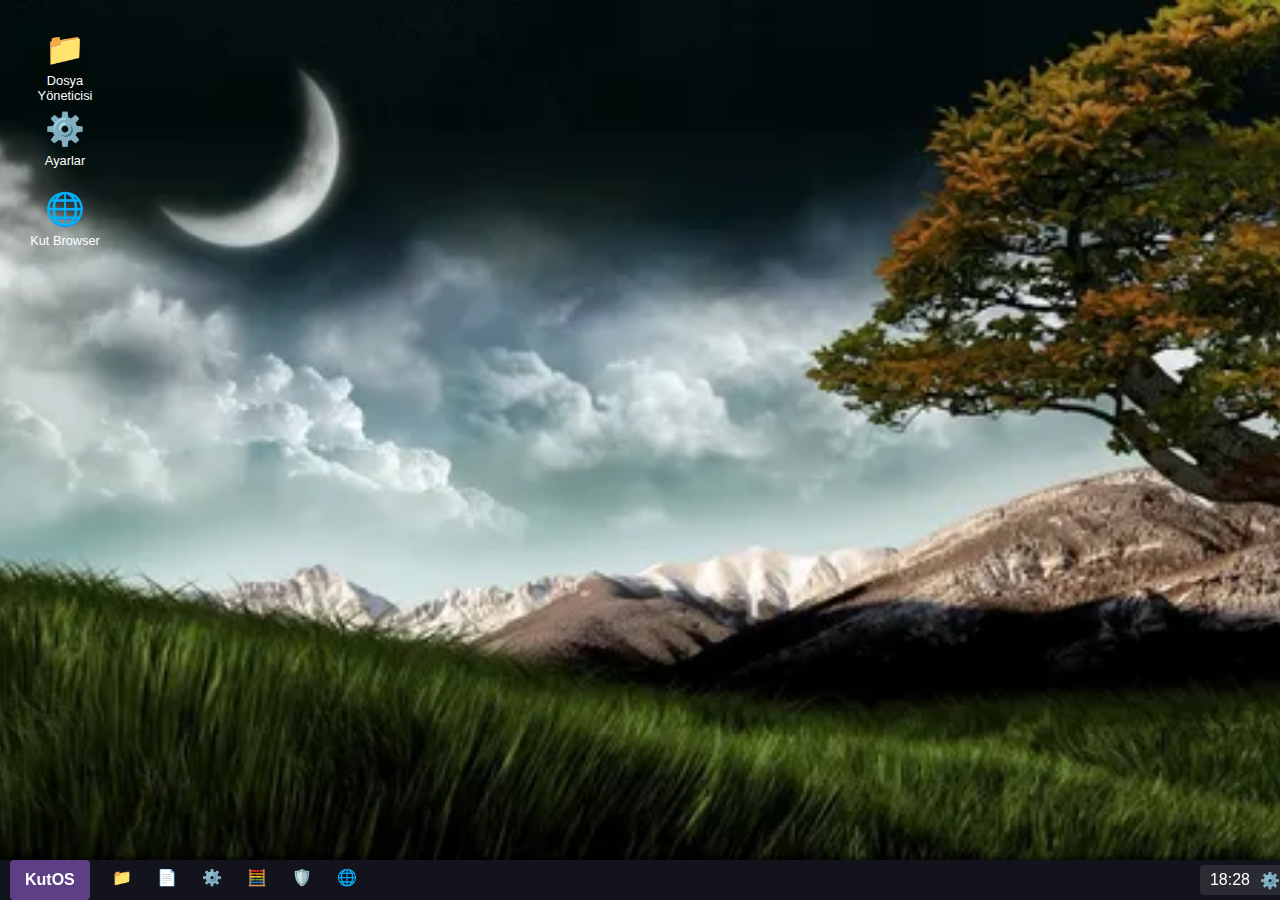
<file: index.html>
<!DOCTYPE html>
<html lang="tr">
<head>
    <meta name="google-site-verification" content="yaCE1LlXli2vyyRC3ygMecj5UV50WTGbjb5fCEejvIU" />
    <meta charset="UTF-8">
    <meta name="viewport" content="width=device-width, initial-scale=1.0">
    <title>KutOS 2.0 Masaüstü Simülasyonu</title>
    <link rel="stylesheet" href="desktop.css">
</head>
<body>
    
    <div id="desktop">

        <div class="desktop-icon" id="file-manager-icon" draggable="false">
            <span class="icon-emoji">📁</span>
            <span class="icon-label">Dosya Yöneticisi</span>
        </div>
        
        <div class="desktop-icon" id="settings-icon-desktop" draggable="false">
            <span class="icon-emoji">⚙️</span>
            <span class="icon-label">Ayarlar</span>
        </div>
        
        <div class="desktop-icon" id="browser-icon" draggable="false">
            <span class="icon-emoji">🌐</span>
            <span class="icon-label">Kut Browser</span>
        </div>
        
        <div class="window" id="file-manager-window">
            <div class="window-header">
                <span class="window-title">📁 Dosya Yöneticisi</span>
                <div class="window-controls">
                    <button class="minimize-btn">➖</button>
                    <button class="maximize-btn">🗖</button>
                    <button class="close-btn">❌</button>
                </div>
            </div>
            <div class="window-content file-manager-content">
                <h3 id="current-path">/</h3>
                <div id="file-list">
                    </div>
            </div>
        </div>

        <div class="window" id="text-editor-window">
            <div class="window-header">
                <span class="window-title" id="text-editor-title">📄 Metin Editörü</span>
                <div class="window-controls">
                    <button class="minimize-btn">➖</button>
                    <button class="maximize-btn">🗖</button>
                    <button class="close-btn">❌</button>
                </div>
            </div>
            <div class="window-content text-editor-content">
                <div class="editor-menu">
                    <button id="editor-save-btn">💾 Kaydet</button>
                    <button id="editor-clear-btn">✖️ Temizle</button>
                </div>
                <textarea id="editor-textarea" placeholder="Buraya yazabilirsiniz..."></textarea>
            </div>
        </div>

        <div class="window" id="settings-window">
            <div class="window-header">
                <span class="window-title">⚙️ Ayarlar</span>
                <div class="window-controls">
                    <button class="minimize-btn">➖</button>
                    <button class="maximize-btn">🗖</button>
                    <button class="close-btn">❌</button>
                </div>
            </div>
            <div class="window-content settings-content">
                <h3>KutOS Ayarları</h3>
                <p>Tema: Koyu Mor (Aktif)</p>
                <div class="setting-group">
                    <h4>Arka Plan</h4>
                    <button id="set-bg-default" class="settings-btn active-setting">Varsayılan Duvar Kağıdı</button>
                    <button id="set-bg-solid" class="settings-btn">Düz Siyah Arka Plan</button>
                </div>
            </div>
        </div>

        <div class="window" id="calculator-window">
            <div class="window-header">
                <span class="window-title">🧮 Hesap Makinesi</span>
                <div class="window-controls">
                    <button class="minimize-btn">➖</button>
                    <button class="maximize-btn">🗖</button>
                    <button class="close-btn">❌</button>
                </div>
            </div>
            <div class="window-content calculator-content">
                <input type="text" id="calculator-display" value="0" disabled>
                <div class="calculator-buttons">
                    <button class="btn clear" data-action="clear">AC</button>
                    <button class="btn operator" data-action="sign">±</button>
                    <button class="btn operator" data-action="percent">%</button>
                    <button class="btn operator op-color" data-action="divide">÷</button>

                    <button class="btn number" data-value="7">7</button>
                    <button class="btn number" data-value="8">8</button>
                    <button class="btn number" data-value="9">9</button>
                    <button class="btn operator op-color" data-action="multiply">x</button>

                    <button class="btn number" data-value="4">4</button>
                    <button class="btn number" data-value="5">5</button>
                    <button class="btn number" data-value="6">6</button>
                    <button class="btn operator op-color" data-action="subtract">-</button>

                    <button class="btn number" data-value="1">1</button>
                    <button class="btn number" data-value="2">2</button>
                    <button class="btn number" data-value="3">3</button>
                    <button class="btn operator op-color" data-action="add">+</button>

                    <button class="btn number zero" data-value="0">0</button>
                    <button class="btn number" data-value=".">.</button>
                    <button class="btn equals op-color" data-action="calculate">=</button>
                </div>
            </div>
        </div>

        <div class="window" id="security-window">
            <div class="window-header">
                <span class="window-title">🛡️ KutOS Güvenlik</span>
                <div class="window-controls">
                    <button class="minimize-btn">➖</button>
                    <button class="maximize-btn">🗖</button>
                    <button class="close-btn">❌</button>
                </div>
            </div>
            <div class="window-content security-content">
                <h3>Sistem Güvenlik Durumu</h3>
                <div id="security-status" style="padding: 10px; border: 1px solid #4CAF50; background-color: #e8f5e9; color: #4CAF50; margin-bottom: 15px; border-radius: 4px;">
                    ✅ Sistem Güvenli: Her şey yolunda.
                </div>
                
                <p>Son Tarama: Az önce</p>
                <button id="start-scan-btn" class="settings-btn">Virüs Taraması Başlat</button>
                
                <div id="scan-result" style="margin-top: 15px;"></div>
            </div>
        </div>

        <div class="window" id="browser-window">
            <div class="window-header">
                <span class="window-title">🌐 Kut Browser</span>
                <div class="window-controls">
                    <button class="minimize-btn">➖</button>
                    <button class="maximize-btn">🗖</button>
                    <button class="close-btn">❌</button>
                </div>
            </div>
            <div class="window-content browser-content">
                <iframe 
                    id="browser-iframe" 
                    src="https://www.google.com/webhp?igu=1" 
                    frameborder="0"
                ></iframe>
            </div>
        </div>
        
        <div id="context-menu" class="context-menu">
            <div class="menu-item" id="menu-create-folder">📁 Yeni Klasör Oluştur</div>
            <div class="menu-item" id="menu-create-file">📄 Yeni Metin Belgesi</div>
            <div class="menu-item separator"></div>
            <div class="menu-item" id="menu-refresh">🔄 Yenile</div>
            <div class="menu-item separator"></div>
            <div class="menu-item" id="menu-view-settings">⚙️ Görüntü Ayarları</div>
        </div>
        
        <div id="folder-context-menu" class="context-menu">
            <div class="menu-item" id="menu-open-folder">📂 Aç</div>
            <div class="menu-item" id="menu-rename-item">✏️ Yeniden Adlandır</div>
            <div class="menu-item separator"></div>
            <div class="menu-item" id="menu-delete-folder">🗑️ Sil</div>
        </div>
        
    </div>
    
    <div id="start-menu">
        <div class="menu-header">KutOS 2.0</div>
        <a href="#" class="menu-item" id="menu-file-manager">📁 Dosya Yöneticisi</a>
        <a href="#" class="menu-item" id="menu-text-editor">📄 Metin Editörü</a>
        <a href="#" class="menu-item" id="menu-settings">⚙️ Ayarlar</a>
        <a href="#" class="menu-item" id="menu-calculator">🧮 Hesap Makinesi</a>
        <a href="#" class="menu-item" id="menu-security">🛡️ KutOS Güvenlik</a>
        <a href="#" class="menu-item" id="menu-browser">🌐 Kut Browser</a>
        <a href="#" class="menu-item power-button" id="menu-power-off">🚪 Kapat</a>
    </div>

    <div id="taskbar">
        
        <div id="start-button">
            <span class="logo-text">KutOS</span>
        </div>
        
        <div id="running-apps">
            <div class="taskbar-icon" id="file-manager-taskbar-icon">
                📁
            </div>
            <div class="taskbar-icon" id="text-editor-taskbar-icon">
                📄
            </div>
            <div class="taskbar-icon" id="settings-taskbar-icon">
                ⚙️
            </div>
            <div class="taskbar-icon" id="calculator-taskbar-icon">
                🧮
            </div>
            <div class="taskbar-icon" id="security-taskbar-icon">
                🛡️
            </div>
            <div class="taskbar-icon" id="browser-taskbar-icon">
                🌐
            </div>
        </div>
        
        <div id="system-tray">
            <span id="time">11:25</span>
            <span id="settings-icon">⚙️</span>
        </div>
    </div>
    
    <script>
        
        // --- 1. Başlat Menüsü ve Masaüstü Tıklama Kontrolü ---
        const startButton = document.getElementById('start-button');
        const startMenu = document.getElementById('start-menu');
        const contextMenu = document.getElementById('context-menu');
        const folderContextMenu = document.getElementById('folder-context-menu');
        let activeFolderIcon = null; 
        
        startButton.addEventListener('click', (e) => {
            e.stopPropagation(); 
            startMenu.style.display = startMenu.style.display === 'block' ? 'none' : 'block';
        });
        
        document.addEventListener('click', (e) => {
            if (!e.target.closest('#start-menu') && !e.target.closest('#start-button')) {
                startMenu.style.display = 'none';
            }
            if (!e.target.closest('#context-menu')) {
                contextMenu.style.display = 'none';
            }
            if (!e.target.closest('#folder-context-menu')) {
                folderContextMenu.style.display = 'none';
                activeFolderIcon = null;
            }
        });

        // --- 2. Saat Güncelleme ---
        function updateTime() {
            const now = new Date();
            const hours = now.getHours().toString().padStart(2, '0');
            const minutes = now.getMinutes().toString().padStart(2, '0'); 
            document.getElementById('time').textContent = `${hours}:${minutes}`;
        }
        updateTime();
        setInterval(updateTime, 60000); 
        
        // --- 3. Pencere Kontrol Fonksiyonları ---
        function setupWindowControls(windowElement, taskbarIconElement) { 
            const minimizeBtn = windowElement.querySelector('.minimize-btn');
            const maximizeBtn = windowElement.querySelector('.maximize-btn');
            const closeBtn = windowElement.querySelector('.close-btn');
            
            closeBtn.addEventListener('click', () => {
                windowElement.style.display = 'none';
                if(taskbarIconElement) taskbarIconElement.classList.remove('active');
                
                // Metin Editörünü kapatınca içeriğini temizle
                if (windowElement.id === 'text-editor-window') {
                    currentEditingFileId = null;
                    editorTextarea.value = '';
                    editorTextarea.disabled = false;
                    editorTitle.textContent = `📄 Metin Editörü`;
                    editorSaveBtn.style.display = 'inline-block';
                }
            });
            
            maximizeBtn.addEventListener('click', () => {
                windowElement.classList.toggle('maximized');
            });
            
            minimizeBtn.addEventListener('click', () => {
                windowElement.style.display = 'none';
                if(taskbarIconElement) {
                    taskbarIconElement.classList.remove('active');
                    taskbarIconElement.classList.add('minimized');
                }
            });

            if (taskbarIconElement) {
                taskbarIconElement.addEventListener('click', () => {
                    if (windowElement.style.display === 'block') {
                        windowElement.style.display = 'none';
                        taskbarIconElement.classList.remove('active');
                    } else {
                        windowElement.style.display = 'block';
                        windowElement.classList.remove('maximized');
                        taskbarIconElement.classList.add('active');
                        taskbarIconElement.classList.remove('minimized');
                        bringToFront(windowElement);
                    }
                });
            }
        }
        
        // --- 4. Sürükleme Fonksiyonu (Pencereler İçin) ---
        function makeDraggable(windowElement, headerElement) {
            let pos1 = 0, pos2 = 0, pos3 = 0, pos4 = 0;

            headerElement.onmousedown = dragMouseDown;

            function dragMouseDown(e) {
                if (windowElement.classList.contains('maximized')) return; 
                
                e = e || window.event;
                e.preventDefault();
                pos3 = e.clientX;
                pos4 = e.clientY;
                document.onmouseup = closeDragElement;
                document.onmousemove = elementDrag;
                bringToFront(windowElement); 
            }

            function elementDrag(e) {
                e = e || window.event;
                e.preventDefault();
                pos1 = pos3 - e.clientX;
                pos2 = pos4 - e.clientY;
                pos3 = e.clientX;
                pos4 = e.clientY;
                windowElement.style.top = (windowElement.offsetTop - pos2) + "px";
                windowElement.style.left = (windowElement.offsetLeft - pos1) + "px";
            }

            function closeDragElement() {
                document.onmouseup = null;
                document.onmousemove = null;
            }
        }
        
        // --- 4b. Masaüstü Simgeleri İçin Sürükleme Fonksiyonu ---
        function makeIconDraggable(iconElement) {
            let pos1 = 0, pos2 = 0, pos3 = 0, pos4 = 0;

            iconElement.onmousedown = dragMouseDown;

            function dragMouseDown(e) {
                e = e || window.event;
                e.preventDefault(); 
                
                iconElement.style.zIndex = '100'; 
                
                pos3 = e.clientX;
                pos4 = e.clientY;
                
                document.onmouseup = closeDragElement;
                document.onmousemove = elementDrag;
            }

            function elementDrag(e) {
                e = e || window.event;
                e.preventDefault();
                
                pos1 = pos3 - e.clientX;
                pos2 = pos4 - e.clientY;
                pos3 = e.clientX;
                pos4 = e.clientY;

                let newTop = (iconElement.offsetTop - pos2);
                let newLeft = (iconElement.offsetLeft - pos1);
                
                // SINIR KONTROLÜ
                const taskbarHeight = 40;
                
                if (newTop < 0) newTop = 0;
                if (newTop > window.innerHeight - iconElement.offsetHeight - taskbarHeight) {
                    newTop = window.innerHeight - iconElement.offsetHeight - taskbarHeight;
                }
                if (newLeft < 0) newLeft = 0;
                if (newLeft > window.innerWidth - iconElement.offsetWidth) {
                    newLeft = window.innerWidth - iconElement.offsetWidth;
                }

                iconElement.style.top = newTop + "px";
                iconElement.style.left = newLeft + "px";
            }

            function closeDragElement() {
                document.onmouseup = null;
                document.onmousemove = null;
                iconElement.style.zIndex = '1'; 
                saveIconPosition(iconElement); 
            }
        }

        // --- 5. Pencere Odağı (Focus) Yönetimi ---
        let highestZIndex = 500; 

        function bringToFront(windowElement) {
            highestZIndex += 1;
            windowElement.style.zIndex = highestZIndex;
        }
        
        function setupWindowFocus(windowElement) {
            windowElement.addEventListener('mousedown', () => {
                bringToFront(windowElement);
            });
        }

        // --- 6. Uygulama Başlatma Fonksiyonu ---
        function openWindow(windowElement, taskbarIcon) {
            windowElement.style.display = 'block';
            if(taskbarIcon) {
                taskbarIcon.classList.add('active');
                taskbarIcon.classList.remove('minimized');
            }
            startMenu.style.display = 'none';
            bringToFront(windowElement); 
        }

        // --- Ek Fonksiyon: Dinamik Masaüstü İkonu Oluşturma ---
        const desktopArea = document.getElementById('desktop'); 
        const fileManagerWindow = document.getElementById('file-manager-window');
        const fileManagerTaskbarIcon = document.getElementById('file-manager-taskbar-icon');
        const textEditorWindow = document.getElementById('text-editor-window'); 
        const textEditorTaskbarIcon = document.getElementById('text-editor-taskbar-icon'); 


        // type parametresi eklendi: 'dir' veya 'file'
        function createDesktopIcon(name, id, type) { 
            const newIcon = document.createElement('div');
            newIcon.classList.add('desktop-icon');
            newIcon.id = id;
            newIcon.setAttribute('draggable', 'false'); 
            
            // İkon Emojisini türe göre belirle
            let iconEmoji = (type === 'file') ? '📄' : '📁';

            newIcon.innerHTML = `
                <span class="icon-emoji">${iconEmoji}</span>
                <span class="icon-label">${name}</span>
            `;

            desktopArea.appendChild(newIcon);
            
            // Çift tıklama olayını ekle
            newIcon.addEventListener('dblclick', (e) => {
                e.stopPropagation(); 
                
                if (type === 'dir') {
                    // Klasörse Dosya Yöneticisini aç
                    openWindow(fileManagerWindow, fileManagerTaskbarIcon);
                    currentPath = '/' + name; 
                    renderFiles(); 
                } else if (type === 'file') {
                    // Dosyaysa Metin Editörü ile aç
                    openTextEditor(name);
                }
            });
            
            // Sağ Tık Olayı (Sadece dinamik klasör/dosyalar için)
            if (type === 'dir' || type === 'file') { 
                newIcon.addEventListener('contextmenu', (e) => {
                    e.preventDefault();
                    e.stopPropagation(); 
                    
                    activeFolderIcon = newIcon; 
                    folderContextMenu.style.display = 'block';
                    folderContextMenu.style.left = `${e.clientX}px`;
                    folderContextMenu.style.top = `${e.clientY}px`;
                    contextMenu.style.display = 'none'; 
                });
            }
            
            makeIconDraggable(newIcon);
            return newIcon; 
        }

        // --- YENİ KONUM HESAPLAMA MANTIĞI ---
        function findNextAvailableIconPosition() {
            const iconWidth = 80;
            const iconHeight = 80;
            const padding = 20; 
            const taskbarHeight = 40;
            
            // Kullanılan pozisyonları topla
            const usedPositions = [];

            // Tüm masaüstü ikonlarını al (sabit ve o ana kadar yüklenmiş dinamik)
            const allIcons = document.querySelectorAll('#desktop .desktop-icon');
            
            allIcons.forEach(icon => {
                // Sadece top/left stili ayarlanmış olanları dikkate al
                if (icon.style.top) {
                    usedPositions.push({ 
                        top: parseInt(icon.style.top), 
                        left: parseInt(icon.style.left) 
                    });
                }
            });

            let nextTop = 20;
            let nextLeft = 20;
            let maxIterations = 500; 
            let iterationCount = 0;
            
            // İkonları sütun düzeninde tarar
            while (iterationCount < maxIterations) {
                iterationCount++;

                let isOccupied = false;
                
                // Bu konumun kullanılıp kullanılmadığını kontrol et
                for (const pos of usedPositions) {
                    // Yatayda ve dikeyde yeterince yakınsa çakışma var say (80px ikon + 20px padding)
                    if (Math.abs(pos.top - nextTop) < iconHeight + padding && Math.abs(pos.left - nextLeft) < iconWidth + padding) {
                        isOccupied = true;
                        break;
                    }
                }

                if (!isOccupied) {
                    // Boş yer bulundu
                    return { top: nextTop + 'px', left: nextLeft + 'px' };
                }
                
                // Bir sonraki konuma geç (bir sütunda aşağı)
                nextTop += iconHeight + padding; 
                
                // Eğer ekran yüksekliğini aştıysa 
                if (nextTop > window.innerHeight - iconHeight - taskbarHeight - padding) {
                    nextTop = 20; // Başa dön
                    nextLeft += iconWidth + padding; // Yeni sütuna geç
                    
                    // Ekran genişliğini aştıysa 
                    if (nextLeft > window.innerWidth - iconWidth - padding) {
                        // Çok fazla simge var, en baştan tekrar dene 
                        nextTop = 20; 
                        nextLeft = 20;
                        usedPositions.length = 0; // Tekrar dene
                    }
                }
            }
            // Güvenlik amaçlı bir değer dön
            return { top: '20px', left: '20px' };
        }


        // --- 7. İKON KONUMUNU KALICI KAYDETME MANTIĞI ---

        function saveIconPosition(iconElement) {
            const iconId = iconElement.id;
            const top = iconElement.style.top;
            const left = iconElement.style.left;
            
            // Sabit ikonlar
            if (iconId === 'file-manager-icon' || iconId === 'settings-icon-desktop' || iconId === 'browser-icon') {
                localStorage.setItem(iconId + '_top', top);
                localStorage.setItem(iconId + '_left', left);
            // Dinamik ikonlar
            } else if (iconId.startsWith('new-folder-icon-') || iconId.startsWith('new-file-icon-')) {
                let items = JSON.parse(localStorage.getItem('dynamicDesktopItems')) || {};
                if (items[iconId]) {
                    items[iconId].top = top;
                    items[iconId].left = left;
                    localStorage.setItem('dynamicDesktopItems', JSON.stringify(items));
                }
            }
        }

        function loadIconPositions() {
            const fixedIcons = document.querySelectorAll('#file-manager-icon, #settings-icon-desktop, #browser-icon');

            fixedIcons.forEach(iconElement => {
                const iconId = iconElement.id;
                const savedTop = localStorage.getItem(iconId + '_top');
                const savedLeft = localStorage.getItem(iconId + '_left');

                // Konumları Yükle veya Varsayılan Konumlarını Kullan
                if (savedTop && savedLeft) {
                    iconElement.style.top = savedTop;
                    iconElement.style.left = savedLeft;
                }
                makeIconDraggable(iconElement); // Sürükleme özelliğini tekrar yükle
            });
            
            loadDynamicItems();
        }

        // --- 8. DİNAMİK KLASÖR/DOSYA OLUŞTURMA VE KAYIT MANTIĞI ---

        function saveDynamicItem(itemName, iconId, top, left, type, content = '') { 
            let items = JSON.parse(localStorage.getItem('dynamicDesktopItems')) || {};
            
            items[iconId] = { 
                name: itemName, 
                top: top, 
                left: left,
                type: type, 
                content: content 
            };
            
            localStorage.setItem('dynamicDesktopItems', JSON.stringify(items));
        }

        function loadDynamicItems() {
            const items = JSON.parse(localStorage.getItem('dynamicDesktopItems')) || {};
            
            // Sadece dinamik olarak eklenen simgeleri bul ve kaldır (id'leri 'new-' ile başlıyor)
            document.querySelectorAll('.desktop-icon').forEach(icon => {
                if (icon.id.startsWith('new-')) {
                    icon.remove();
                }
            });
            
            for (const iconId in items) {
                const itemData = items[iconId];
                const itemName = itemData.name;
                const itemType = itemData.type; 
                
                // Resim dosyasından kalan verileri atla
                if (itemType === 'image') continue; 

                // 1. Dosya sistemine ekle (eğer yoksa)
                const rootPath = '/';
                if (!fileSystem[rootPath]) { fileSystem[rootPath] = {}; }

                if (!fileSystem[rootPath][itemName]) {
                    fileSystem[rootPath][itemName] = itemType; 
                    
                    if (itemType === 'dir') {
                        // Klasör içeriğini koru
                        fileSystem[rootPath + itemName] = fileSystem[rootPath + itemName] || {};
                    } 
                }

                // 2. Masaüstü ikonunu oluştur (type bilgisini gönder)
                const newIconElement = createDesktopIcon(itemName, iconId, itemType); 
                
                // 3. Konumunu yükle - Çakışan eski konumları sıfırlamak için yeni konum bul
                const { top: initialTop, left: initialLeft } = findNextAvailableIconPosition();

                // Konumunu ata
                newIconElement.style.top = itemData.top || initialTop;
                newIconElement.style.left = itemData.left || initialLeft;

                // Konumu kaydet (Böylece bir sonraki yüklemede yeni, çakışmayan konumu kullanılır)
                saveDynamicItem(itemName, iconId, newIconElement.style.top, newIconElement.style.left, itemType, itemData.content); 
            }
        }

        // --- 9. KLASÖR SİLME MANTIĞI (Dosyalar için de çalışır) ---

        function deleteDynamicFolder(iconElement) {
            const iconId = iconElement.id;
            const itemName = iconElement.querySelector('.icon-label').textContent;

            const isFolder = iconId.startsWith('new-folder-icon-');
            const itemType = isFolder ? 'klasör' : 'metin belgesi';

            if (!confirm(`'${itemName}' adlı ${itemType}ü kalıcı olarak silmek istediğinizden emin misiniz?`)) {
                return;
            }
            
            // 1. Dosya Sisteminden Sil
            const rootPath = '/';
            if (fileSystem[rootPath] && fileSystem[rootPath][itemName]) {
                delete fileSystem[rootPath][itemName]; 
                
                if (isFolder) {
                    delete fileSystem[rootPath + itemName]; 
                }
            }

            // 2. localStorage'dan Sil
            let items = JSON.parse(localStorage.getItem('dynamicDesktopItems')) || {};
            if (items[iconId]) {
                delete items[iconId];
                localStorage.setItem('dynamicDesktopItems', JSON.stringify(items));
            }

            iconElement.remove();
            
            if (fileManagerWindow.style.display === 'block' && currentPath.startsWith('/')) {
                if (currentPath === '/' + itemName) {
                    currentPath = '/';
                }
                renderFiles();
            }

            alert(`'${itemName}' başarıyla silindi.`);
        }

        // --- 9b. YENİDEN ADLANDIRMA MANTIĞI (Klasörler ve Dosyalar için) ---

        function renameDynamicItem(iconElement) {
            const iconId = iconElement.id;
            const oldName = iconElement.querySelector('.icon-label').textContent;
            const itemType = iconId.startsWith('new-folder-icon-') ? 'dir' : 'file';
            const isFolder = itemType === 'dir';

            let newName = prompt(`"${oldName}" öğesini yeniden adlandır:`, oldName);

            if (newName) {
                newName = newName.trim();
                if (newName === oldName || newName.length === 0) {
                    return; // Ad değişmedi veya boş
                }
                
                // Uzantı kontrolü (Sadece dosyalarda)
                if (!isFolder && !newName.includes('.') && oldName.includes('.')) {
                    const extension = oldName.substring(oldName.lastIndexOf('.'));
                    newName += extension;
                }

                const rootPath = '/';
                const currentItems = fileSystem[rootPath] || {};

                // Çakışma kontrolü
                if (currentItems[newName]) {
                    alert(`Hata: "${newName}" adında bir öğe zaten mevcut.`);
                    return;
                }

                // 1. Dosya Sistemini Güncelle
                if (currentItems[oldName]) {
                    currentItems[newName] = currentItems[oldName];
                    delete currentItems[oldName];
                    
                    if (isFolder) {
                        // Eğer klasörse, klasör içeriğinin yolunu da güncelle
                        fileSystem[rootPath + newName] = fileSystem[rootPath + oldName];
                        delete fileSystem[rootPath + oldName];
                    }
                } else {
                    alert("Hata: Öğeyi dosya sisteminde bulamadı.");
                    return;
                }

                // 2. Masaüstü İkonunu Güncelle
                iconElement.querySelector('.icon-label').textContent = newName;

                // 3. localStorage'ı Güncelle
                let items = JSON.parse(localStorage.getItem('dynamicDesktopItems')) || {};
                if (items[iconId]) {
                    items[iconId].name = newName;
                    localStorage.setItem('dynamicDesktopItems', JSON.stringify(items));
                }

                alert(`"${oldName}" başarıyla "${newName}" olarak yeniden adlandırıldı.`);
                
                // Dosya Yöneticisi açıksa günceller
                if (fileManagerWindow.style.display === 'block' && currentPath === '/') {
                    renderFiles();
                }
            }
        }


        // --- 10. METİN EDİTÖRÜ MANTIĞI ---
        const editorTitle = document.getElementById('text-editor-title');
        const editorTextarea = document.getElementById('editor-textarea');
        const editorSaveBtn = document.getElementById('editor-save-btn');
        const editorClearBtn = document.getElementById('editor-clear-btn');
        let currentEditingFileId = null; 

        // Dosyayı editörde açar ve içeriği yükler
        function openTextEditor(fileName) {
            
            // İlgili dosyanın ID'sini bul (Dinamik Dosyalar)
            let items = JSON.parse(localStorage.getItem('dynamicDesktopItems')) || {};
            for (const id in items) {
                if (items[id].name === fileName && items[id].type === 'file') {
                    currentEditingFileId = id;
                    const content = items[id].content || '';
                    
                    editorTitle.textContent = `📄 Metin Editörü - ${fileName}`;
                    editorTextarea.value = content;
                    editorTextarea.disabled = false;
                    editorSaveBtn.style.display = 'inline-block';

                    openWindow(textEditorWindow, textEditorTaskbarIcon);
                    return;
                }
            }
            
            // Sabit Sistem Dosyaları
            if (fileSystem['/'] && fileSystem['/'][fileName] === 'file') {
                editorTitle.textContent = `📄 Metin Editörü - ${fileName} (Salt Okunur)`;
                editorTextarea.value = `Bu, KutOS'un sabit bir sistem dosyasıdır. Düzenlenemez: ${fileName}`;
                editorTextarea.disabled = true;
                editorSaveBtn.style.display = 'none';
                openWindow(textEditorWindow, textEditorTaskbarIcon);
            }
        }
        
        // Editör içeriğini kaydeder
        editorSaveBtn.addEventListener('click', () => {
            if (!currentEditingFileId) return; 
            
            let items = JSON.parse(localStorage.getItem('dynamicDesktopItems')) || {};
            
            if (items[currentEditingFileId]) {
                items[currentEditingFileId].content = editorTextarea.value;
                localStorage.setItem('dynamicDesktopItems', JSON.stringify(items));
                alert(`"${items[currentEditingFileId].name}" dosyası başarıyla kaydedildi!`);
            }
        });
        
        // Editör içeriğini temizler
        editorClearBtn.addEventListener('click', () => {
            editorTextarea.value = '';
        });


        // --- 11. Uygulama Tanımlama ve Başlatıcı ---
        
        // PENCERE REFERANSLARI
        const settingsWindow = document.getElementById('settings-window');
        const calculatorWindow = document.getElementById('calculator-window');
        const securityWindow = document.getElementById('security-window'); 
        const browserWindow = document.getElementById('browser-window');

        // PENCERE KONUMLARINI AYARLAMA 
        fileManagerWindow.style.top = '100px';
        fileManagerWindow.style.left = '200px';
        textEditorWindow.style.top = '250px'; 
        textEditorWindow.style.left = '400px'; 
        settingsWindow.style.top = '150px';
        settingsWindow.style.left = '250px';
        calculatorWindow.style.top = '400px';
        calculatorWindow.style.left = '100px';
        securityWindow.style.top = '350px'; 
        securityWindow.style.left = '450px'; 
        browserWindow.style.top = '200px';
        browserWindow.style.left = '300px';
        
        // BAŞLIK REFERANSLARI
        const fileManagerHeader = fileManagerWindow.querySelector('.window-header');
        const textEditorHeader = textEditorWindow.querySelector('.window-header');
        const settingsHeader = settingsWindow.querySelector('.window-header');
        const calculatorHeader = calculatorWindow.querySelector('.window-header');
        const securityHeader = securityWindow.querySelector('.window-header'); 
        const browserHeader = browserWindow.querySelector('.window-header');
        
        // GÖREV ÇUBUĞU REFERANSLARI
        const settingsTaskbarIcon = document.getElementById('settings-taskbar-icon');
        const calculatorTaskbarIcon = document.getElementById('calculator-taskbar-icon');
        const securityTaskbarIcon = document.getElementById('security-taskbar-icon'); 
        const browserTaskbarIcon = document.getElementById('browser-taskbar-icon');
        
        // MASAÜSTÜ İKON REFERANSLARI
        const fileManagerIcon = document.getElementById('file-manager-icon');
        const settingsIcon = document.getElementById('settings-icon-desktop');
        const browserIconDesktop = document.getElementById('browser-icon');
        
        // SABİT İKONLARIN BAŞLANGIÇ KONUMLARI
        fileManagerIcon.style.top = '20px';
        fileManagerIcon.style.left = '20px';
        settingsIcon.style.top = '100px';
        settingsIcon.style.left = '20px';
        browserIconDesktop.style.top = '180px';
        browserIconDesktop.style.left = '20px';
        
        // MENÜ REFERANSLARI
        const menuFileManager = document.getElementById('menu-file-manager');
        const menuTextEditor = document.getElementById('menu-text-editor');
        const menuSettings = document.getElementById('menu-settings');
        const menuCalculator = document.getElementById('menu-calculator');
        const menuSecurity = document.getElementById('menu-security'); 
        const menuBrowser = document.getElementById('menu-browser');
        const menuPowerOff = document.getElementById('menu-power-off'); 

        
        // KURULUMLAR: Kontroller, Sürükleme, Fokus
        setupWindowControls(fileManagerWindow, fileManagerTaskbarIcon); makeDraggable(fileManagerWindow, fileManagerHeader); setupWindowFocus(fileManagerWindow);
        setupWindowControls(textEditorWindow, textEditorTaskbarIcon); makeDraggable(textEditorWindow, textEditorHeader); setupWindowFocus(textEditorWindow);
        setupWindowControls(settingsWindow, settingsTaskbarIcon); makeDraggable(settingsWindow, settingsHeader); setupWindowFocus(settingsWindow);
        setupWindowControls(calculatorWindow, calculatorTaskbarIcon); makeDraggable(calculatorWindow, calculatorHeader); setupWindowFocus(calculatorWindow);
        setupWindowControls(securityWindow, securityTaskbarIcon); makeDraggable(securityWindow, securityHeader); setupWindowFocus(securityWindow);
        setupWindowControls(browserWindow, browserTaskbarIcon); makeDraggable(browserWindow, browserHeader); setupWindowFocus(browserWindow);

        // SABİT SİMGE BAĞLANTILARI
        fileManagerIcon.addEventListener('dblclick', (e) => { 
            e.stopPropagation(); 
            openWindow(fileManagerWindow, fileManagerTaskbarIcon); currentPath = '/'; renderFiles(); 
        });
        settingsIcon.addEventListener('dblclick', (e) => { 
            e.stopPropagation(); 
            openWindow(settingsWindow, settingsTaskbarIcon); 
        });
        browserIconDesktop.addEventListener('dblclick', (e) => { 
            e.stopPropagation(); 
            openWindow(browserWindow, browserTaskbarIcon); 
        });

        
        // --- 12. HESAP MAKİNESİ MANTIĞI ---
        const display = document.getElementById('calculator-display');
        const buttons = calculatorWindow.querySelector('.calculator-buttons');
        let firstValue = null;
        let operator = null;
        let waitingForSecondValue = false;

        function updateDisplay(value) { display.value = value; }
        function handleNumber(value) {
            if (waitingForSecondValue) {
                updateDisplay(value === '.' ? '0.' : value);
                waitingForSecondValue = false;
            } else {
                if (value === '.' && display.value.includes('.')) return;
                let newValue = display.value === '0' && value !== '.' ? value : display.value + value;
                updateDisplay(newValue);
            }
        }
        function handleOperator(nextOperator) {
            const inputValue = parseFloat(display.value);
            if (firstValue === null) {
                firstValue = inputValue;
            } else if (operator) {
                const result = performCalculation[operator](firstValue, inputValue);
                updateDisplay(String(result));
                firstValue = result;
            }
            waitingForSecondValue = true;
            operator = nextOperator;
        }
        function handleSpecialAction(action) {
            let value = parseFloat(display.value);
            if (action === 'clear') {
                firstValue = null; operator = null; waitingForSecondValue = false; updateDisplay('0');
            } else if (action === 'sign') {
                updateDisplay(String(value * -1));
            } else if (action === 'percent') {
                updateDisplay(String(value / 100));
            }
        }
        const performCalculation = {
            'add': (first, second) => first + second,
            'subtract': (first, second) => first - second,
            'multiply': (first, second) => first * second,
            'divide': (first, second) => first / second,
            'calculate': (first, second) => second 
        };
        buttons.addEventListener('click', (event) => {
            const target = event.target;
            if (!target.classList.contains('btn')) return;
            if (target.classList.contains('number')) { handleNumber(target.dataset.value); return; }
            if (target.classList.contains('operator')) { handleOperator(target.dataset.action); return; }
            if (target.dataset.action === 'calculate') {
                if (operator) { handleOperator(target.dataset.action); operator = null; waitingForSecondValue = false; firstValue = null; return; }
            }
            handleSpecialAction(target.dataset.action);
        });

        // --- 13. DOSYA YÖNETİCİSİ MANTIĞI ---
        const currentPathDisplay = document.getElementById('current-path');
        const fileListContainer = document.getElementById('file-list');
        let currentPath = '/';

        const fileSystem = {
            '/': {
                'Masaüstü': 'dir', 'Belgeler': 'dir', 'Sistem': 'dir',
                'KutOS_Lisans.txt': 'file', 
            },
            '/Masaüstü': { 'Kısayol_1.lnk': 'file', 'Yeni Klasör': 'dir' },
            '/Belgeler': { 'Rapor.pdf': 'file', 'Yemek_Tarifleri.doc': 'file' },
            '/Sistem': { 'Kernel.sys': 'file', 'Logs': 'dir' },
            '/Sistem/Logs': { 'hata_kaydi.log': 'file' }
        };

        function renderFiles() {
            if (!fileSystem[currentPath]) { fileListContainer.innerHTML = 'Hata: Klasör bulunamadı.'; return; }
            fileListContainer.innerHTML = '';
            currentPathDisplay.textContent = currentPath;
            const currentDir = fileSystem[currentPath];
            const items = Object.keys(currentDir).sort();

            if (currentPath !== '/') fileListContainer.appendChild(createFileItem('..', 'up'));

            items.forEach(itemName => {
                const type = currentDir[itemName];
                fileListContainer.appendChild(createFileItem(itemName, type));
            });
        }
        function createFileItem(name, type) {
            const item = document.createElement('div');
            item.classList.add('file-item'); item.dataset.name = name; item.dataset.type = type;
            let icon = '';
            if (type === 'dir' || type === 'up') {
                icon = (type === 'up') ? '🔙' : '📁'; item.classList.add('folder');
            } else if (type === 'file') {
                icon = '📄'; item.classList.add('document');
            }
            item.innerHTML = `<span class="file-icon">${icon}</span><span class="file-name">${name}</span>`;
            item.addEventListener('click', () => { handleFileClick(name, type); });
            item.addEventListener('dblclick', () => { 
                if (type === 'file') {
                    openTextEditor(name); 
                } 
            });

            return item;
        }
        function handleFileClick(name, type) {
            if (type === 'dir') {
                currentPath = (currentPath === '/') ? '/' + name : currentPath + '/' + name; renderFiles();
            } else if (type === 'up') {
                if (currentPath.lastIndexOf('/') > 0) currentPath = currentPath.substring(0, currentPath.lastIndexOf('/'));
                else currentPath = '/';
                renderFiles();
            } else if (type === 'file') {
                // Tek tıklama dosya seçme simülasyonu
            }
        }
        
        // Dosya Yöneticisi Başlatma Bağlantıları
        menuFileManager.addEventListener('click', (e) => { 
            e.preventDefault(); openWindow(fileManagerWindow, fileManagerTaskbarIcon); renderFiles(); 
        });


        // --- 14. AYARLAR MANTIĞI VE BAŞLATICI ---
        const desktopElement = document.getElementById('desktop');
        const defaultBgBtn = document.getElementById('set-bg-default');
        const solidBgBtn = document.getElementById('set-bg-solid');

        function setBackground(type) {
            document.querySelectorAll('.settings-btn').forEach(btn => {
                btn.classList.remove('active-setting');
            });
            if (type === 'default') {
                desktopElement.style.backgroundImage = "url('kutos_wallpaper.png')";
                desktopElement.style.backgroundColor = "#0f0f1b";
                desktopElement.style.backgroundSize = "cover";
                defaultBgBtn.classList.add('active-setting');
            } else if (type === 'solid') {
                desktopElement.style.backgroundImage = "none";
                desktopElement.style.backgroundColor = "black";
                solidBgBtn.classList.add('active-setting');
            }
        }
        setBackground('default'); 

        defaultBgBtn.addEventListener('click', () => setBackground('default'));
        solidBgBtn.addEventListener('click', () => setBackground('solid'));


        // Diğer Uygulama Başlatma Bağlantıları
        menuSettings.addEventListener('click', (e) => { e.preventDefault(); openWindow(settingsWindow, settingsTaskbarIcon); });
        menuBrowser.addEventListener('click', (e) => { e.preventDefault(); openWindow(browserWindow, browserTaskbarIcon); });
        menuCalculator.addEventListener('click', (e) => { e.preventDefault(); openWindow(calculatorWindow, calculatorTaskbarIcon); });
        menuSecurity.addEventListener('click', (e) => { e.preventDefault(); openWindow(securityWindow, securityTaskbarIcon); });
        menuTextEditor.addEventListener('click', (e) => { e.preventDefault(); openTextEditor('Yeni Belge.txt'); }); 


        // --- 15. KUTOS GÜVENLİK MANTIĞI ---
        const startScanBtn = document.getElementById('start-scan-btn');
        const scanResultDiv = document.getElementById('scan-result');
        const securityStatusDiv = document.getElementById('security-status');

        startScanBtn.addEventListener('click', () => {
            securityStatusDiv.innerHTML = '🟡 Tarama Başlatılıyor... Lütfen Bekleyin.';
            securityStatusDiv.style.borderColor = '#FFC107';
            securityStatusDiv.style.backgroundColor = '#fff8e1';
            securityStatusDiv.style.color = '#FFC107';
            scanResultDiv.textContent = '';
            startScanBtn.disabled = true;

            setTimeout(() => {
                const hasVirus = Math.random() < 0.1; 

                if (hasVirus) {
                    securityStatusDiv.innerHTML = '🔴 TEHLİKE! Virüs Bulundu!';
                    securityStatusDiv.style.borderColor = '#F44336';
                    securityStatusDiv.style.backgroundColor = '#ffebee';
                    securityStatusDiv.style.color = '#F44336';
                    scanResultDiv.textContent = 'Tespit Edilen Tehdit: Trojan.SnakeGame.exe (Silindi)';
                } else {
                    securityStatusDiv.innerHTML = '✅ Sistem Güvenli: Her şey yolunda.';
                    securityStatusDiv.style.borderColor = '#4CAF50';
                    securityStatusDiv.style.backgroundColor = '#e8f5e9';
                    securityStatusDiv.style.color = '#4CAF50';
                    scanResultDiv.textContent = 'Tarama Tamamlandı. Hiçbir tehdit bulunamadı.';
                }
                startScanBtn.disabled = false;
            }, 3000); 
        });


        // --- 16. Kapat Butonu İşlevi (Geliştirilmiş Simülasyon) ---
        menuPowerOff.addEventListener('click', (e) => {
            e.preventDefault();
            startMenu.style.display = 'none';

            document.body.innerHTML = `
                <div style="position: fixed; top: 0; left: 0; width: 100%; height: 100%; background: #000; z-index: 9999; display: flex; flex-direction: column; justify-content: center; align-items: center; color: #fff; font-family: sans-serif; font-size: 24px; transition: background 2s ease-out;">
                    <p>KutOS Kapatılıyor...</p>
                    <p style="font-size: 16px; margin-top: 50px;">Görüşmek üzere!</p>
                </div>
            `;
            
            setTimeout(() => {
                 // window.close();
            }, 3000); 
        });


        // --- 17. BAĞLAM MENÜSÜ (SAĞ TIK) MANTIĞI ---
        const createFolderBtn = document.getElementById('menu-create-folder');
        const createFileBtn = document.getElementById('menu-create-file'); 
        const refreshBtn = document.getElementById('menu-refresh');
        const viewSettingsBtn = document.getElementById('menu-view-settings');
        
        desktopArea.addEventListener('contextmenu', (e) => {
            e.preventDefault(); 
            contextMenu.style.display = 'block';
            folderContextMenu.style.display = 'none';

            if (e.target.closest('.desktop-icon') || e.target.closest('.window')) {
                contextMenu.style.display = 'none';
                return;
            }
            
            const menuWidth = contextMenu.offsetWidth;
            const menuHeight = contextMenu.offsetHeight;
            const x = e.clientX;
            const y = e.clientY;
            
            if (x + menuWidth > window.innerWidth) { contextMenu.style.left = `${x - menuWidth}px`; } 
            else { contextMenu.style.left = `${x}px`; }
            
            if (y + menuHeight > window.innerHeight - 40) { contextMenu.style.top = `${y - menuHeight}px`; } 
            else { contextMenu.style.top = `${y}px`; }
        });
        
        // Yeni Klasör Oluşturma
        createFolderBtn.addEventListener('click', () => {
            let folderName = prompt("Oluşturulacak klasörün adını girin (Örn: Yeni Klasörüm):");
            
            if (folderName) {
                folderName = folderName.trim(); 
                
                if (folderName.length > 0) {
                    const rootPath = '/';
                    
                    if (!fileSystem[rootPath]) { fileSystem[rootPath] = {}; }

                    if (!fileSystem[rootPath][folderName]) {
                        
                        const newIconId = 'new-folder-icon-' + Date.now();
                        // Otomatik konum bulma
                        const { top: initialTop, left: initialLeft } = findNextAvailableIconPosition();
                        
                        fileSystem[rootPath][folderName] = 'dir';
                        fileSystem[rootPath + folderName] = {}; 
                        
                        createDesktopIcon(folderName, newIconId, 'dir'); 
                        
                        // Konumunu ata
                        const newIconElement = document.getElementById(newIconId);
                        if (newIconElement) {
                            newIconElement.style.top = initialTop;
                            newIconElement.style.left = initialLeft;
                        }
                        
                        saveDynamicItem(folderName, newIconId, initialTop, initialLeft, 'dir'); 
                        
                        alert(`'${folderName}' klasörü başarıyla oluşturuldu!`);
                        
                        if (fileManagerWindow.style.display === 'block' && currentPath === '/') {
                            renderFiles();
                        }
                    } else {
                        alert(`Hata: '${folderName}' adında bir klasör/dosya zaten mevcut.`);
                    }
                } else {
                    alert("Klasör adı boş bırakılamaz.");
                }
            }
            contextMenu.style.display = 'none'; 
        });
        
        // Yeni Metin Belgesi Oluşturma
        createFileBtn.addEventListener('click', () => {
            let fileName = prompt("Oluşturulacak dosyanın adını girin (Örn: notlar.txt):");
            
            if (fileName) {
                fileName = fileName.trim(); 
                
                if (fileName.length > 0) {
                    if (!fileName.toLowerCase().includes('.')) {
                        fileName += '.txt';
                    }

                    const rootPath = '/';
                    
                    if (!fileSystem[rootPath]) { fileSystem[rootPath] = {}; }

                    if (!fileSystem[rootPath][fileName]) {
                        
                        const newIconId = 'new-file-icon-' + Date.now();
                        // Otomatik konum bulma
                        const { top: initialTop, left: initialLeft } = findNextAvailableIconPosition();
                        
                        fileSystem[rootPath][fileName] = 'file';
                        
                        createDesktopIcon(fileName, newIconId, 'file');
                        
                        // Konumunu ata
                        const newIconElement = document.getElementById(newIconId);
                        if (newIconElement) {
                            newIconElement.style.top = initialTop;
                            newIconElement.style.left = initialLeft;
                        }

                        saveDynamicItem(fileName, newIconId, initialTop, initialLeft, 'file');
                        
                        alert(`'${fileName}' metin belgesi başarıyla oluşturuldu!`);
                        
                        if (fileManagerWindow.style.display === 'block' && currentPath === '/') {
                            renderFiles();
                        }

                    } else {
                        alert(`Hata: '${fileName}' adında bir dosya/klasör zaten mevcut.`);
                    }
                } else {
                    alert("Dosya adı boş bırakılamaz.");
                }
            }
            contextMenu.style.display = 'none'; 
        });


        // Yenileme
        refreshBtn.addEventListener('click', () => {
            alert("Masaüstü yenileniyor...");
            window.location.reload(); 
        });
        
        // Görüntü Ayarlarını Açma
        viewSettingsBtn.addEventListener('click', () => {
            openWindow(settingsWindow, settingsTaskbarIcon); 
        });

        // KLASÖR BAĞLAM MENÜSÜ İŞLEVLERİ
        const menuDeleteFolder = document.getElementById('menu-delete-folder');
        const menuOpenFolder = document.getElementById('menu-open-folder');
        const menuRenameItem = document.getElementById('menu-rename-item');

        menuDeleteFolder.addEventListener('click', () => {
            if (activeFolderIcon) {
                deleteDynamicFolder(activeFolderIcon);
            }
            folderContextMenu.style.display = 'none';
            activeFolderIcon = null;
        });

        menuOpenFolder.addEventListener('click', () => {
             if (activeFolderIcon) {
                openWindow(fileManagerWindow, fileManagerTaskbarIcon); 
                
                const folderName = activeFolderIcon.querySelector('.icon-label').textContent;
                
                currentPath = '/' + folderName;
                renderFiles(); 
            }
            folderContextMenu.style.display = 'none';
            activeFolderIcon = null;
        });
        
        menuRenameItem.addEventListener('click', () => {
            if (activeFolderIcon) {
                renameDynamicItem(activeFolderIcon);
            }
            folderContextMenu.style.display = 'none';
            activeFolderIcon = null;
        });


        // --- SON KURULUM ---
        document.querySelectorAll('.window').forEach(win => {
            const header = win.querySelector('.window-header');
            if (header) {
                makeDraggable(win, header);
                setupWindowFocus(win);
            }
        });

        loadIconPositions(); 

    </script>
</body>
</html>
</file>
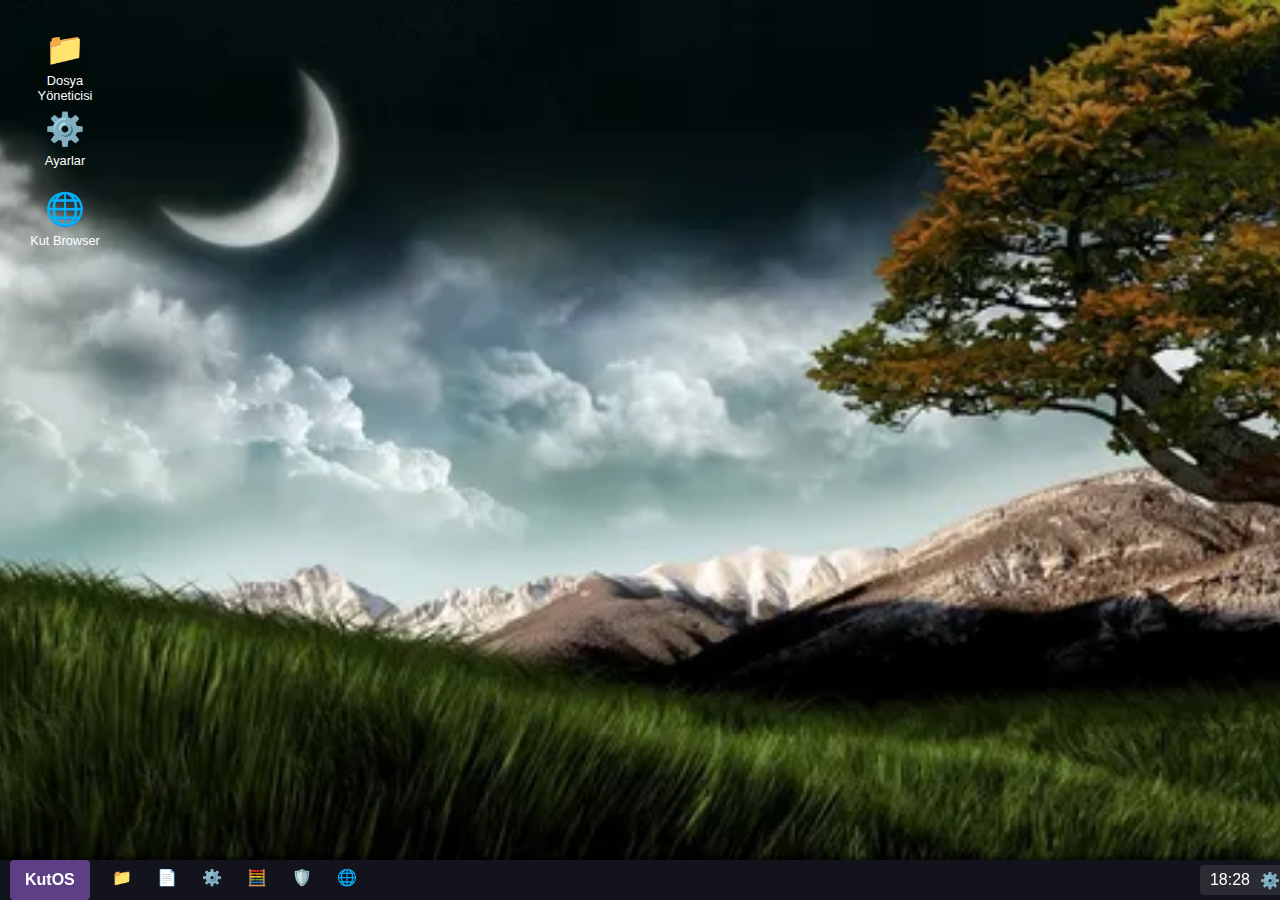
<file: desktop.html>
<!DOCTYPE html>
<html lang="tr">
<head>
    <meta charset="UTF-8">
    <meta name="viewport" content="width=device-width, initial-scale=1.0">
    <title>KutOS 2.0 Masaüstü Simülasyonu</title>
    <link rel="stylesheet" href="desktop.css">
</head>
<body>
    
    <div id="desktop">

        <div class="desktop-icon" id="file-manager-icon" draggable="false">
            <span class="icon-emoji">📁</span>
            <span class="icon-label">Dosya Yöneticisi</span>
        </div>
        
        <div class="desktop-icon" id="settings-icon-desktop" draggable="false">
            <span class="icon-emoji">⚙️</span>
            <span class="icon-label">Ayarlar</span>
        </div>
        
        <div class="desktop-icon" id="browser-icon" draggable="false">
            <span class="icon-emoji">🌐</span>
            <span class="icon-label">Kut Browser</span>
        </div>
        
        <div class="window" id="file-manager-window">
            <div class="window-header">
                <span class="window-title">📁 Dosya Yöneticisi</span>
                <div class="window-controls">
                    <button class="minimize-btn">➖</button>
                    <button class="maximize-btn">🗖</button>
                    <button class="close-btn">❌</button>
                </div>
            </div>
            <div class="window-content file-manager-content">
                <h3 id="current-path">/</h3>
                <div id="file-list">
                    </div>
            </div>
        </div>

        <div class="window" id="text-editor-window">
            <div class="window-header">
                <span class="window-title" id="text-editor-title">📄 Metin Editörü</span>
                <div class="window-controls">
                    <button class="minimize-btn">➖</button>
                    <button class="maximize-btn">🗖</button>
                    <button class="close-btn">❌</button>
                </div>
            </div>
            <div class="window-content text-editor-content">
                <div class="editor-menu">
                    <button id="editor-save-btn">💾 Kaydet</button>
                    <button id="editor-clear-btn">✖️ Temizle</button>
                </div>
                <textarea id="editor-textarea" placeholder="Buraya yazabilirsiniz..."></textarea>
            </div>
        </div>

        <div class="window" id="settings-window">
            <div class="window-header">
                <span class="window-title">⚙️ Ayarlar</span>
                <div class="window-controls">
                    <button class="minimize-btn">➖</button>
                    <button class="maximize-btn">🗖</button>
                    <button class="close-btn">❌</button>
                </div>
            </div>
            <div class="window-content settings-content">
                <h3>KutOS Ayarları</h3>
                <p>Tema: Koyu Mor (Aktif)</p>
                <div class="setting-group">
                    <h4>Arka Plan</h4>
                    <button id="set-bg-default" class="settings-btn active-setting">Varsayılan Duvar Kağıdı</button>
                    <button id="set-bg-solid" class="settings-btn">Düz Siyah Arka Plan</button>
                </div>
            </div>
        </div>

        <div class="window" id="calculator-window">
            <div class="window-header">
                <span class="window-title">🧮 Hesap Makinesi</span>
                <div class="window-controls">
                    <button class="minimize-btn">➖</button>
                    <button class="maximize-btn">🗖</button>
                    <button class="close-btn">❌</button>
                </div>
            </div>
            <div class="window-content calculator-content">
                <input type="text" id="calculator-display" value="0" disabled>
                <div class="calculator-buttons">
                    <button class="btn clear" data-action="clear">AC</button>
                    <button class="btn operator" data-action="sign">±</button>
                    <button class="btn operator" data-action="percent">%</button>
                    <button class="btn operator op-color" data-action="divide">÷</button>

                    <button class="btn number" data-value="7">7</button>
                    <button class="btn number" data-value="8">8</button>
                    <button class="btn number" data-value="9">9</button>
                    <button class="btn operator op-color" data-action="multiply">x</button>

                    <button class="btn number" data-value="4">4</button>
                    <button class="btn number" data-value="5">5</button>
                    <button class="btn number" data-value="6">6</button>
                    <button class="btn operator op-color" data-action="subtract">-</button>

                    <button class="btn number" data-value="1">1</button>
                    <button class="btn number" data-value="2">2</button>
                    <button class="btn number" data-value="3">3</button>
                    <button class="btn operator op-color" data-action="add">+</button>

                    <button class="btn number zero" data-value="0">0</button>
                    <button class="btn number" data-value=".">.</button>
                    <button class="btn equals op-color" data-action="calculate">=</button>
                </div>
            </div>
        </div>

        <div class="window" id="security-window">
            <div class="window-header">
                <span class="window-title">🛡️ KutOS Güvenlik</span>
                <div class="window-controls">
                    <button class="minimize-btn">➖</button>
                    <button class="maximize-btn">🗖</button>
                    <button class="close-btn">❌</button>
                </div>
            </div>
            <div class="window-content security-content">
                <h3>Sistem Güvenlik Durumu</h3>
                <div id="security-status" style="padding: 10px; border: 1px solid #4CAF50; background-color: #e8f5e9; color: #4CAF50; margin-bottom: 15px; border-radius: 4px;">
                    ✅ Sistem Güvenli: Her şey yolunda.
                </div>
                
                <p>Son Tarama: Az önce</p>
                <button id="start-scan-btn" class="settings-btn">Virüs Taraması Başlat</button>
                
                <div id="scan-result" style="margin-top: 15px;"></div>
            </div>
        </div>

        <div class="window" id="browser-window">
            <div class="window-header">
                <span class="window-title">🌐 Kut Browser</span>
                <div class="window-controls">
                    <button class="minimize-btn">➖</button>
                    <button class="maximize-btn">🗖</button>
                    <button class="close-btn">❌</button>
                </div>
            </div>
            <div class="window-content browser-content">
                <iframe 
                    id="browser-iframe" 
                    src="https://www.google.com/webhp?igu=1" 
                    frameborder="0"
                ></iframe>
            </div>
        </div>
        
        <div id="context-menu" class="context-menu">
            <div class="menu-item" id="menu-create-folder">📁 Yeni Klasör Oluştur</div>
            <div class="menu-item" id="menu-create-file">📄 Yeni Metin Belgesi</div>
            <div class="menu-item separator"></div>
            <div class="menu-item" id="menu-refresh">🔄 Yenile</div>
            <div class="menu-item separator"></div>
            <div class="menu-item" id="menu-view-settings">⚙️ Görüntü Ayarları</div>
        </div>
        
        <div id="folder-context-menu" class="context-menu">
            <div class="menu-item" id="menu-open-folder">📂 Aç</div>
            <div class="menu-item" id="menu-rename-item">✏️ Yeniden Adlandır</div>
            <div class="menu-item separator"></div>
            <div class="menu-item" id="menu-delete-folder">🗑️ Sil</div>
        </div>
        
    </div>
    
    <div id="start-menu">
        <div class="menu-header">KutOS 2.0</div>
        <a href="#" class="menu-item" id="menu-file-manager">📁 Dosya Yöneticisi</a>
        <a href="#" class="menu-item" id="menu-text-editor">📄 Metin Editörü</a>
        <a href="#" class="menu-item" id="menu-settings">⚙️ Ayarlar</a>
        <a href="#" class="menu-item" id="menu-calculator">🧮 Hesap Makinesi</a>
        <a href="#" class="menu-item" id="menu-security">🛡️ KutOS Güvenlik</a>
        <a href="#" class="menu-item" id="menu-browser">🌐 Kut Browser</a>
        <a href="#" class="menu-item power-button" id="menu-power-off">🚪 Kapat</a>
    </div>

    <div id="taskbar">
        
        <div id="start-button">
            <span class="logo-text">KutOS</span>
        </div>
        
        <div id="running-apps">
            <div class="taskbar-icon" id="file-manager-taskbar-icon">
                📁
            </div>
            <div class="taskbar-icon" id="text-editor-taskbar-icon">
                📄
            </div>
            <div class="taskbar-icon" id="settings-taskbar-icon">
                ⚙️
            </div>
            <div class="taskbar-icon" id="calculator-taskbar-icon">
                🧮
            </div>
            <div class="taskbar-icon" id="security-taskbar-icon">
                🛡️
            </div>
            <div class="taskbar-icon" id="browser-taskbar-icon">
                🌐
            </div>
        </div>
        
        <div id="system-tray">
            <span id="time">11:25</span>
            <span id="settings-icon">⚙️</span>
        </div>
    </div>
    
    <script>
        
        // --- 1. Başlat Menüsü ve Masaüstü Tıklama Kontrolü ---
        const startButton = document.getElementById('start-button');
        const startMenu = document.getElementById('start-menu');
        const contextMenu = document.getElementById('context-menu');
        const folderContextMenu = document.getElementById('folder-context-menu');
        let activeFolderIcon = null; 
        
        startButton.addEventListener('click', (e) => {
            e.stopPropagation(); 
            startMenu.style.display = startMenu.style.display === 'block' ? 'none' : 'block';
        });
        
        document.addEventListener('click', (e) => {
            if (!e.target.closest('#start-menu') && !e.target.closest('#start-button')) {
                startMenu.style.display = 'none';
            }
            if (!e.target.closest('#context-menu')) {
                contextMenu.style.display = 'none';
            }
            if (!e.target.closest('#folder-context-menu')) {
                folderContextMenu.style.display = 'none';
                activeFolderIcon = null;
            }
        });

        // --- 2. Saat Güncelleme ---
        function updateTime() {
            const now = new Date();
            const hours = now.getHours().toString().padStart(2, '0');
            const minutes = now.getMinutes().toString().padStart(2, '0'); 
            document.getElementById('time').textContent = `${hours}:${minutes}`;
        }
        updateTime();
        setInterval(updateTime, 60000); 
        
        // --- 3. Pencere Kontrol Fonksiyonları ---
        function setupWindowControls(windowElement, taskbarIconElement) { 
            const minimizeBtn = windowElement.querySelector('.minimize-btn');
            const maximizeBtn = windowElement.querySelector('.maximize-btn');
            const closeBtn = windowElement.querySelector('.close-btn');
            
            closeBtn.addEventListener('click', () => {
                windowElement.style.display = 'none';
                if(taskbarIconElement) taskbarIconElement.classList.remove('active');
                
                // Metin Editörünü kapatınca içeriğini temizle
                if (windowElement.id === 'text-editor-window') {
                    currentEditingFileId = null;
                    editorTextarea.value = '';
                    editorTextarea.disabled = false;
                    editorTitle.textContent = `📄 Metin Editörü`;
                    editorSaveBtn.style.display = 'inline-block';
                }
            });
            
            maximizeBtn.addEventListener('click', () => {
                windowElement.classList.toggle('maximized');
            });
            
            minimizeBtn.addEventListener('click', () => {
                windowElement.style.display = 'none';
                if(taskbarIconElement) {
                    taskbarIconElement.classList.remove('active');
                    taskbarIconElement.classList.add('minimized');
                }
            });

            if (taskbarIconElement) {
                taskbarIconElement.addEventListener('click', () => {
                    if (windowElement.style.display === 'block') {
                        windowElement.style.display = 'none';
                        taskbarIconElement.classList.remove('active');
                    } else {
                        windowElement.style.display = 'block';
                        windowElement.classList.remove('maximized');
                        taskbarIconElement.classList.add('active');
                        taskbarIconElement.classList.remove('minimized');
                        bringToFront(windowElement);
                    }
                });
            }
        }
        
        // --- 4. Sürükleme Fonksiyonu (Pencereler İçin) ---
        function makeDraggable(windowElement, headerElement) {
            let pos1 = 0, pos2 = 0, pos3 = 0, pos4 = 0;

            headerElement.onmousedown = dragMouseDown;

            function dragMouseDown(e) {
                if (windowElement.classList.contains('maximized')) return; 
                
                e = e || window.event;
                e.preventDefault();
                pos3 = e.clientX;
                pos4 = e.clientY;
                document.onmouseup = closeDragElement;
                document.onmousemove = elementDrag;
                bringToFront(windowElement); 
            }

            function elementDrag(e) {
                e = e || window.event;
                e.preventDefault();
                pos1 = pos3 - e.clientX;
                pos2 = pos4 - e.clientY;
                pos3 = e.clientX;
                pos4 = e.clientY;
                windowElement.style.top = (windowElement.offsetTop - pos2) + "px";
                windowElement.style.left = (windowElement.offsetLeft - pos1) + "px";
            }

            function closeDragElement() {
                document.onmouseup = null;
                document.onmousemove = null;
            }
        }
        
        // --- 4b. Masaüstü Simgeleri İçin Sürükleme Fonksiyonu ---
        function makeIconDraggable(iconElement) {
            let pos1 = 0, pos2 = 0, pos3 = 0, pos4 = 0;

            iconElement.onmousedown = dragMouseDown;

            function dragMouseDown(e) {
                e = e || window.event;
                e.preventDefault(); 
                
                iconElement.style.zIndex = '100'; 
                
                pos3 = e.clientX;
                pos4 = e.clientY;
                
                document.onmouseup = closeDragElement;
                document.onmousemove = elementDrag;
            }

            function elementDrag(e) {
                e = e || window.event;
                e.preventDefault();
                
                pos1 = pos3 - e.clientX;
                pos2 = pos4 - e.clientY;
                pos3 = e.clientX;
                pos4 = e.clientY;

                let newTop = (iconElement.offsetTop - pos2);
                let newLeft = (iconElement.offsetLeft - pos1);
                
                // SINIR KONTROLÜ
                const taskbarHeight = 40;
                
                if (newTop < 0) newTop = 0;
                if (newTop > window.innerHeight - iconElement.offsetHeight - taskbarHeight) {
                    newTop = window.innerHeight - iconElement.offsetHeight - taskbarHeight;
                }
                if (newLeft < 0) newLeft = 0;
                if (newLeft > window.innerWidth - iconElement.offsetWidth) {
                    newLeft = window.innerWidth - iconElement.offsetWidth;
                }

                iconElement.style.top = newTop + "px";
                iconElement.style.left = newLeft + "px";
            }

            function closeDragElement() {
                document.onmouseup = null;
                document.onmousemove = null;
                iconElement.style.zIndex = '1'; 
                saveIconPosition(iconElement); 
            }
        }

        // --- 5. Pencere Odağı (Focus) Yönetimi ---
        let highestZIndex = 500; 

        function bringToFront(windowElement) {
            highestZIndex += 1;
            windowElement.style.zIndex = highestZIndex;
        }
        
        function setupWindowFocus(windowElement) {
            windowElement.addEventListener('mousedown', () => {
                bringToFront(windowElement);
            });
        }

        // --- 6. Uygulama Başlatma Fonksiyonu ---
        function openWindow(windowElement, taskbarIcon) {
            windowElement.style.display = 'block';
            if(taskbarIcon) {
                taskbarIcon.classList.add('active');
                taskbarIcon.classList.remove('minimized');
            }
            startMenu.style.display = 'none';
            bringToFront(windowElement); 
        }

        // --- Ek Fonksiyon: Dinamik Masaüstü İkonu Oluşturma ---
        const desktopArea = document.getElementById('desktop'); 
        const fileManagerWindow = document.getElementById('file-manager-window');
        const fileManagerTaskbarIcon = document.getElementById('file-manager-taskbar-icon');
        const textEditorWindow = document.getElementById('text-editor-window'); 
        const textEditorTaskbarIcon = document.getElementById('text-editor-taskbar-icon'); 


        // type parametresi eklendi: 'dir' veya 'file'
        function createDesktopIcon(name, id, type) { 
            const newIcon = document.createElement('div');
            newIcon.classList.add('desktop-icon');
            newIcon.id = id;
            newIcon.setAttribute('draggable', 'false'); 
            
            // İkon Emojisini türe göre belirle
            let iconEmoji = (type === 'file') ? '📄' : '📁';

            newIcon.innerHTML = `
                <span class="icon-emoji">${iconEmoji}</span>
                <span class="icon-label">${name}</span>
            `;

            desktopArea.appendChild(newIcon);
            
            // Çift tıklama olayını ekle
            newIcon.addEventListener('dblclick', (e) => {
                e.stopPropagation(); 
                
                if (type === 'dir') {
                    // Klasörse Dosya Yöneticisini aç
                    openWindow(fileManagerWindow, fileManagerTaskbarIcon);
                    currentPath = '/' + name; 
                    renderFiles(); 
                } else if (type === 'file') {
                    // Dosyaysa Metin Editörü ile aç
                    openTextEditor(name);
                }
            });
            
            // Sağ Tık Olayı (Sadece dinamik klasör/dosyalar için)
            if (type === 'dir' || type === 'file') { 
                newIcon.addEventListener('contextmenu', (e) => {
                    e.preventDefault();
                    e.stopPropagation(); 
                    
                    activeFolderIcon = newIcon; 
                    folderContextMenu.style.display = 'block';
                    folderContextMenu.style.left = `${e.clientX}px`;
                    folderContextMenu.style.top = `${e.clientY}px`;
                    contextMenu.style.display = 'none'; 
                });
            }
            
            makeIconDraggable(newIcon);
            return newIcon; 
        }

        // --- YENİ KONUM HESAPLAMA MANTIĞI ---
        function findNextAvailableIconPosition() {
            const iconWidth = 80;
            const iconHeight = 80;
            const padding = 20; 
            const taskbarHeight = 40;
            
            // Kullanılan pozisyonları topla
            const usedPositions = [];

            // Tüm masaüstü ikonlarını al (sabit ve o ana kadar yüklenmiş dinamik)
            const allIcons = document.querySelectorAll('#desktop .desktop-icon');
            
            allIcons.forEach(icon => {
                // Sadece top/left stili ayarlanmış olanları dikkate al
                if (icon.style.top) {
                    usedPositions.push({ 
                        top: parseInt(icon.style.top), 
                        left: parseInt(icon.style.left) 
                    });
                }
            });

            let nextTop = 20;
            let nextLeft = 20;
            let maxIterations = 500; 
            let iterationCount = 0;
            
            // İkonları sütun düzeninde tarar
            while (iterationCount < maxIterations) {
                iterationCount++;

                let isOccupied = false;
                
                // Bu konumun kullanılıp kullanılmadığını kontrol et
                for (const pos of usedPositions) {
                    // Yatayda ve dikeyde yeterince yakınsa çakışma var say (80px ikon + 20px padding)
                    if (Math.abs(pos.top - nextTop) < iconHeight + padding && Math.abs(pos.left - nextLeft) < iconWidth + padding) {
                        isOccupied = true;
                        break;
                    }
                }

                if (!isOccupied) {
                    // Boş yer bulundu
                    return { top: nextTop + 'px', left: nextLeft + 'px' };
                }
                
                // Bir sonraki konuma geç (bir sütunda aşağı)
                nextTop += iconHeight + padding; 
                
                // Eğer ekran yüksekliğini aştıysa 
                if (nextTop > window.innerHeight - iconHeight - taskbarHeight - padding) {
                    nextTop = 20; // Başa dön
                    nextLeft += iconWidth + padding; // Yeni sütuna geç
                    
                    // Ekran genişliğini aştıysa 
                    if (nextLeft > window.innerWidth - iconWidth - padding) {
                        // Çok fazla simge var, en baştan tekrar dene 
                        nextTop = 20; 
                        nextLeft = 20;
                        usedPositions.length = 0; // Tekrar dene
                    }
                }
            }
            // Güvenlik amaçlı bir değer dön
            return { top: '20px', left: '20px' };
        }


        // --- 7. İKON KONUMUNU KALICI KAYDETME MANTIĞI ---

        function saveIconPosition(iconElement) {
            const iconId = iconElement.id;
            const top = iconElement.style.top;
            const left = iconElement.style.left;
            
            // Sabit ikonlar
            if (iconId === 'file-manager-icon' || iconId === 'settings-icon-desktop' || iconId === 'browser-icon') {
                localStorage.setItem(iconId + '_top', top);
                localStorage.setItem(iconId + '_left', left);
            // Dinamik ikonlar
            } else if (iconId.startsWith('new-folder-icon-') || iconId.startsWith('new-file-icon-')) {
                let items = JSON.parse(localStorage.getItem('dynamicDesktopItems')) || {};
                if (items[iconId]) {
                    items[iconId].top = top;
                    items[iconId].left = left;
                    localStorage.setItem('dynamicDesktopItems', JSON.stringify(items));
                }
            }
        }

        function loadIconPositions() {
            const fixedIcons = document.querySelectorAll('#file-manager-icon, #settings-icon-desktop, #browser-icon');

            fixedIcons.forEach(iconElement => {
                const iconId = iconElement.id;
                const savedTop = localStorage.getItem(iconId + '_top');
                const savedLeft = localStorage.getItem(iconId + '_left');

                // Konumları Yükle veya Varsayılan Konumlarını Kullan
                if (savedTop && savedLeft) {
                    iconElement.style.top = savedTop;
                    iconElement.style.left = savedLeft;
                }
                makeIconDraggable(iconElement); // Sürükleme özelliğini tekrar yükle
            });
            
            loadDynamicItems();
        }

        // --- 8. DİNAMİK KLASÖR/DOSYA OLUŞTURMA VE KAYIT MANTIĞI ---

        function saveDynamicItem(itemName, iconId, top, left, type, content = '') { 
            let items = JSON.parse(localStorage.getItem('dynamicDesktopItems')) || {};
            
            items[iconId] = { 
                name: itemName, 
                top: top, 
                left: left,
                type: type, 
                content: content 
            };
            
            localStorage.setItem('dynamicDesktopItems', JSON.stringify(items));
        }

        function loadDynamicItems() {
            const items = JSON.parse(localStorage.getItem('dynamicDesktopItems')) || {};
            
            // Sadece dinamik olarak eklenen simgeleri bul ve kaldır (id'leri 'new-' ile başlıyor)
            document.querySelectorAll('.desktop-icon').forEach(icon => {
                if (icon.id.startsWith('new-')) {
                    icon.remove();
                }
            });
            
            for (const iconId in items) {
                const itemData = items[iconId];
                const itemName = itemData.name;
                const itemType = itemData.type; 
                
                // Resim dosyasından kalan verileri atla
                if (itemType === 'image') continue; 

                // 1. Dosya sistemine ekle (eğer yoksa)
                const rootPath = '/';
                if (!fileSystem[rootPath]) { fileSystem[rootPath] = {}; }

                if (!fileSystem[rootPath][itemName]) {
                    fileSystem[rootPath][itemName] = itemType; 
                    
                    if (itemType === 'dir') {
                        // Klasör içeriğini koru
                        fileSystem[rootPath + itemName] = fileSystem[rootPath + itemName] || {};
                    } 
                }

                // 2. Masaüstü ikonunu oluştur (type bilgisini gönder)
                const newIconElement = createDesktopIcon(itemName, iconId, itemType); 
                
                // 3. Konumunu yükle - Çakışan eski konumları sıfırlamak için yeni konum bul
                const { top: initialTop, left: initialLeft } = findNextAvailableIconPosition();

                // Konumunu ata
                newIconElement.style.top = itemData.top || initialTop;
                newIconElement.style.left = itemData.left || initialLeft;

                // Konumu kaydet (Böylece bir sonraki yüklemede yeni, çakışmayan konumu kullanılır)
                saveDynamicItem(itemName, iconId, newIconElement.style.top, newIconElement.style.left, itemType, itemData.content); 
            }
        }

        // --- 9. KLASÖR SİLME MANTIĞI (Dosyalar için de çalışır) ---

        function deleteDynamicFolder(iconElement) {
            const iconId = iconElement.id;
            const itemName = iconElement.querySelector('.icon-label').textContent;

            const isFolder = iconId.startsWith('new-folder-icon-');
            const itemType = isFolder ? 'klasör' : 'metin belgesi';

            if (!confirm(`'${itemName}' adlı ${itemType}ü kalıcı olarak silmek istediğinizden emin misiniz?`)) {
                return;
            }
            
            // 1. Dosya Sisteminden Sil
            const rootPath = '/';
            if (fileSystem[rootPath] && fileSystem[rootPath][itemName]) {
                delete fileSystem[rootPath][itemName]; 
                
                if (isFolder) {
                    delete fileSystem[rootPath + itemName]; 
                }
            }

            // 2. localStorage'dan Sil
            let items = JSON.parse(localStorage.getItem('dynamicDesktopItems')) || {};
            if (items[iconId]) {
                delete items[iconId];
                localStorage.setItem('dynamicDesktopItems', JSON.stringify(items));
            }

            iconElement.remove();
            
            if (fileManagerWindow.style.display === 'block' && currentPath.startsWith('/')) {
                if (currentPath === '/' + itemName) {
                    currentPath = '/';
                }
                renderFiles();
            }

            alert(`'${itemName}' başarıyla silindi.`);
        }

        // --- 9b. YENİDEN ADLANDIRMA MANTIĞI (Klasörler ve Dosyalar için) ---

        function renameDynamicItem(iconElement) {
            const iconId = iconElement.id;
            const oldName = iconElement.querySelector('.icon-label').textContent;
            const itemType = iconId.startsWith('new-folder-icon-') ? 'dir' : 'file';
            const isFolder = itemType === 'dir';

            let newName = prompt(`"${oldName}" öğesini yeniden adlandır:`, oldName);

            if (newName) {
                newName = newName.trim();
                if (newName === oldName || newName.length === 0) {
                    return; // Ad değişmedi veya boş
                }
                
                // Uzantı kontrolü (Sadece dosyalarda)
                if (!isFolder && !newName.includes('.') && oldName.includes('.')) {
                    const extension = oldName.substring(oldName.lastIndexOf('.'));
                    newName += extension;
                }

                const rootPath = '/';
                const currentItems = fileSystem[rootPath] || {};

                // Çakışma kontrolü
                if (currentItems[newName]) {
                    alert(`Hata: "${newName}" adında bir öğe zaten mevcut.`);
                    return;
                }

                // 1. Dosya Sistemini Güncelle
                if (currentItems[oldName]) {
                    currentItems[newName] = currentItems[oldName];
                    delete currentItems[oldName];
                    
                    if (isFolder) {
                        // Eğer klasörse, klasör içeriğinin yolunu da güncelle
                        fileSystem[rootPath + newName] = fileSystem[rootPath + oldName];
                        delete fileSystem[rootPath + oldName];
                    }
                } else {
                    alert("Hata: Öğeyi dosya sisteminde bulamadı.");
                    return;
                }

                // 2. Masaüstü İkonunu Güncelle
                iconElement.querySelector('.icon-label').textContent = newName;

                // 3. localStorage'ı Güncelle
                let items = JSON.parse(localStorage.getItem('dynamicDesktopItems')) || {};
                if (items[iconId]) {
                    items[iconId].name = newName;
                    localStorage.setItem('dynamicDesktopItems', JSON.stringify(items));
                }

                alert(`"${oldName}" başarıyla "${newName}" olarak yeniden adlandırıldı.`);
                
                // Dosya Yöneticisi açıksa günceller
                if (fileManagerWindow.style.display === 'block' && currentPath === '/') {
                    renderFiles();
                }
            }
        }


        // --- 10. METİN EDİTÖRÜ MANTIĞI ---
        const editorTitle = document.getElementById('text-editor-title');
        const editorTextarea = document.getElementById('editor-textarea');
        const editorSaveBtn = document.getElementById('editor-save-btn');
        const editorClearBtn = document.getElementById('editor-clear-btn');
        let currentEditingFileId = null; 

        // Dosyayı editörde açar ve içeriği yükler
        function openTextEditor(fileName) {
            
            // İlgili dosyanın ID'sini bul (Dinamik Dosyalar)
            let items = JSON.parse(localStorage.getItem('dynamicDesktopItems')) || {};
            for (const id in items) {
                if (items[id].name === fileName && items[id].type === 'file') {
                    currentEditingFileId = id;
                    const content = items[id].content || '';
                    
                    editorTitle.textContent = `📄 Metin Editörü - ${fileName}`;
                    editorTextarea.value = content;
                    editorTextarea.disabled = false;
                    editorSaveBtn.style.display = 'inline-block';

                    openWindow(textEditorWindow, textEditorTaskbarIcon);
                    return;
                }
            }
            
            // Sabit Sistem Dosyaları
            if (fileSystem['/'] && fileSystem['/'][fileName] === 'file') {
                editorTitle.textContent = `📄 Metin Editörü - ${fileName} (Salt Okunur)`;
                editorTextarea.value = `Bu, KutOS'un sabit bir sistem dosyasıdır. Düzenlenemez: ${fileName}`;
                editorTextarea.disabled = true;
                editorSaveBtn.style.display = 'none';
                openWindow(textEditorWindow, textEditorTaskbarIcon);
            }
        }
        
        // Editör içeriğini kaydeder
        editorSaveBtn.addEventListener('click', () => {
            if (!currentEditingFileId) return; 
            
            let items = JSON.parse(localStorage.getItem('dynamicDesktopItems')) || {};
            
            if (items[currentEditingFileId]) {
                items[currentEditingFileId].content = editorTextarea.value;
                localStorage.setItem('dynamicDesktopItems', JSON.stringify(items));
                alert(`"${items[currentEditingFileId].name}" dosyası başarıyla kaydedildi!`);
            }
        });
        
        // Editör içeriğini temizler
        editorClearBtn.addEventListener('click', () => {
            editorTextarea.value = '';
        });


        // --- 11. Uygulama Tanımlama ve Başlatıcı ---
        
        // PENCERE REFERANSLARI
        const settingsWindow = document.getElementById('settings-window');
        const calculatorWindow = document.getElementById('calculator-window');
        const securityWindow = document.getElementById('security-window'); 
        const browserWindow = document.getElementById('browser-window');

        // PENCERE KONUMLARINI AYARLAMA 
        fileManagerWindow.style.top = '100px';
        fileManagerWindow.style.left = '200px';
        textEditorWindow.style.top = '250px'; 
        textEditorWindow.style.left = '400px'; 
        settingsWindow.style.top = '150px';
        settingsWindow.style.left = '250px';
        calculatorWindow.style.top = '400px';
        calculatorWindow.style.left = '100px';
        securityWindow.style.top = '350px'; 
        securityWindow.style.left = '450px'; 
        browserWindow.style.top = '200px';
        browserWindow.style.left = '300px';
        
        // BAŞLIK REFERANSLARI
        const fileManagerHeader = fileManagerWindow.querySelector('.window-header');
        const textEditorHeader = textEditorWindow.querySelector('.window-header');
        const settingsHeader = settingsWindow.querySelector('.window-header');
        const calculatorHeader = calculatorWindow.querySelector('.window-header');
        const securityHeader = securityWindow.querySelector('.window-header'); 
        const browserHeader = browserWindow.querySelector('.window-header');
        
        // GÖREV ÇUBUĞU REFERANSLARI
        const settingsTaskbarIcon = document.getElementById('settings-taskbar-icon');
        const calculatorTaskbarIcon = document.getElementById('calculator-taskbar-icon');
        const securityTaskbarIcon = document.getElementById('security-taskbar-icon'); 
        const browserTaskbarIcon = document.getElementById('browser-taskbar-icon');
        
        // MASAÜSTÜ İKON REFERANSLARI
        const fileManagerIcon = document.getElementById('file-manager-icon');
        const settingsIcon = document.getElementById('settings-icon-desktop');
        const browserIconDesktop = document.getElementById('browser-icon');
        
        // SABİT İKONLARIN BAŞLANGIÇ KONUMLARI
        fileManagerIcon.style.top = '20px';
        fileManagerIcon.style.left = '20px';
        settingsIcon.style.top = '100px';
        settingsIcon.style.left = '20px';
        browserIconDesktop.style.top = '180px';
        browserIconDesktop.style.left = '20px';
        
        // MENÜ REFERANSLARI
        const menuFileManager = document.getElementById('menu-file-manager');
        const menuTextEditor = document.getElementById('menu-text-editor');
        const menuSettings = document.getElementById('menu-settings');
        const menuCalculator = document.getElementById('menu-calculator');
        const menuSecurity = document.getElementById('menu-security'); 
        const menuBrowser = document.getElementById('menu-browser');
        const menuPowerOff = document.getElementById('menu-power-off'); 

        
        // KURULUMLAR: Kontroller, Sürükleme, Fokus
        setupWindowControls(fileManagerWindow, fileManagerTaskbarIcon); makeDraggable(fileManagerWindow, fileManagerHeader); setupWindowFocus(fileManagerWindow);
        setupWindowControls(textEditorWindow, textEditorTaskbarIcon); makeDraggable(textEditorWindow, textEditorHeader); setupWindowFocus(textEditorWindow);
        setupWindowControls(settingsWindow, settingsTaskbarIcon); makeDraggable(settingsWindow, settingsHeader); setupWindowFocus(settingsWindow);
        setupWindowControls(calculatorWindow, calculatorTaskbarIcon); makeDraggable(calculatorWindow, calculatorHeader); setupWindowFocus(calculatorWindow);
        setupWindowControls(securityWindow, securityTaskbarIcon); makeDraggable(securityWindow, securityHeader); setupWindowFocus(securityWindow);
        setupWindowControls(browserWindow, browserTaskbarIcon); makeDraggable(browserWindow, browserHeader); setupWindowFocus(browserWindow);

        // SABİT SİMGE BAĞLANTILARI
        fileManagerIcon.addEventListener('dblclick', (e) => { 
            e.stopPropagation(); 
            openWindow(fileManagerWindow, fileManagerTaskbarIcon); currentPath = '/'; renderFiles(); 
        });
        settingsIcon.addEventListener('dblclick', (e) => { 
            e.stopPropagation(); 
            openWindow(settingsWindow, settingsTaskbarIcon); 
        });
        browserIconDesktop.addEventListener('dblclick', (e) => { 
            e.stopPropagation(); 
            openWindow(browserWindow, browserTaskbarIcon); 
        });

        
        // --- 12. HESAP MAKİNESİ MANTIĞI ---
        const display = document.getElementById('calculator-display');
        const buttons = calculatorWindow.querySelector('.calculator-buttons');
        let firstValue = null;
        let operator = null;
        let waitingForSecondValue = false;

        function updateDisplay(value) { display.value = value; }
        function handleNumber(value) {
            if (waitingForSecondValue) {
                updateDisplay(value === '.' ? '0.' : value);
                waitingForSecondValue = false;
            } else {
                if (value === '.' && display.value.includes('.')) return;
                let newValue = display.value === '0' && value !== '.' ? value : display.value + value;
                updateDisplay(newValue);
            }
        }
        function handleOperator(nextOperator) {
            const inputValue = parseFloat(display.value);
            if (firstValue === null) {
                firstValue = inputValue;
            } else if (operator) {
                const result = performCalculation[operator](firstValue, inputValue);
                updateDisplay(String(result));
                firstValue = result;
            }
            waitingForSecondValue = true;
            operator = nextOperator;
        }
        function handleSpecialAction(action) {
            let value = parseFloat(display.value);
            if (action === 'clear') {
                firstValue = null; operator = null; waitingForSecondValue = false; updateDisplay('0');
            } else if (action === 'sign') {
                updateDisplay(String(value * -1));
            } else if (action === 'percent') {
                updateDisplay(String(value / 100));
            }
        }
        const performCalculation = {
            'add': (first, second) => first + second,
            'subtract': (first, second) => first - second,
            'multiply': (first, second) => first * second,
            'divide': (first, second) => first / second,
            'calculate': (first, second) => second 
        };
        buttons.addEventListener('click', (event) => {
            const target = event.target;
            if (!target.classList.contains('btn')) return;
            if (target.classList.contains('number')) { handleNumber(target.dataset.value); return; }
            if (target.classList.contains('operator')) { handleOperator(target.dataset.action); return; }
            if (target.dataset.action === 'calculate') {
                if (operator) { handleOperator(target.dataset.action); operator = null; waitingForSecondValue = false; firstValue = null; return; }
            }
            handleSpecialAction(target.dataset.action);
        });

        // --- 13. DOSYA YÖNETİCİSİ MANTIĞI ---
        const currentPathDisplay = document.getElementById('current-path');
        const fileListContainer = document.getElementById('file-list');
        let currentPath = '/';

        const fileSystem = {
            '/': {
                'Masaüstü': 'dir', 'Belgeler': 'dir', 'Sistem': 'dir',
                'KutOS_Lisans.txt': 'file', 
            },
            '/Masaüstü': { 'Kısayol_1.lnk': 'file', 'Yeni Klasör': 'dir' },
            '/Belgeler': { 'Rapor.pdf': 'file', 'Yemek_Tarifleri.doc': 'file' },
            '/Sistem': { 'Kernel.sys': 'file', 'Logs': 'dir' },
            '/Sistem/Logs': { 'hata_kaydi.log': 'file' }
        };

        function renderFiles() {
            if (!fileSystem[currentPath]) { fileListContainer.innerHTML = 'Hata: Klasör bulunamadı.'; return; }
            fileListContainer.innerHTML = '';
            currentPathDisplay.textContent = currentPath;
            const currentDir = fileSystem[currentPath];
            const items = Object.keys(currentDir).sort();

            if (currentPath !== '/') fileListContainer.appendChild(createFileItem('..', 'up'));

            items.forEach(itemName => {
                const type = currentDir[itemName];
                fileListContainer.appendChild(createFileItem(itemName, type));
            });
        }
        function createFileItem(name, type) {
            const item = document.createElement('div');
            item.classList.add('file-item'); item.dataset.name = name; item.dataset.type = type;
            let icon = '';
            if (type === 'dir' || type === 'up') {
                icon = (type === 'up') ? '🔙' : '📁'; item.classList.add('folder');
            } else if (type === 'file') {
                icon = '📄'; item.classList.add('document');
            }
            item.innerHTML = `<span class="file-icon">${icon}</span><span class="file-name">${name}</span>`;
            item.addEventListener('click', () => { handleFileClick(name, type); });
            item.addEventListener('dblclick', () => { 
                if (type === 'file') {
                    openTextEditor(name); 
                } 
            });

            return item;
        }
        function handleFileClick(name, type) {
            if (type === 'dir') {
                currentPath = (currentPath === '/') ? '/' + name : currentPath + '/' + name; renderFiles();
            } else if (type === 'up') {
                if (currentPath.lastIndexOf('/') > 0) currentPath = currentPath.substring(0, currentPath.lastIndexOf('/'));
                else currentPath = '/';
                renderFiles();
            } else if (type === 'file') {
                // Tek tıklama dosya seçme simülasyonu
            }
        }
        
        // Dosya Yöneticisi Başlatma Bağlantıları
        menuFileManager.addEventListener('click', (e) => { 
            e.preventDefault(); openWindow(fileManagerWindow, fileManagerTaskbarIcon); renderFiles(); 
        });


        // --- 14. AYARLAR MANTIĞI VE BAŞLATICI ---
        const desktopElement = document.getElementById('desktop');
        const defaultBgBtn = document.getElementById('set-bg-default');
        const solidBgBtn = document.getElementById('set-bg-solid');

        function setBackground(type) {
            document.querySelectorAll('.settings-btn').forEach(btn => {
                btn.classList.remove('active-setting');
            });
            if (type === 'default') {
                desktopElement.style.backgroundImage = "url('kutos_wallpaper.png')";
                desktopElement.style.backgroundColor = "#0f0f1b";
                desktopElement.style.backgroundSize = "cover";
                defaultBgBtn.classList.add('active-setting');
            } else if (type === 'solid') {
                desktopElement.style.backgroundImage = "none";
                desktopElement.style.backgroundColor = "black";
                solidBgBtn.classList.add('active-setting');
            }
        }
        setBackground('default'); 

        defaultBgBtn.addEventListener('click', () => setBackground('default'));
        solidBgBtn.addEventListener('click', () => setBackground('solid'));


        // Diğer Uygulama Başlatma Bağlantıları
        menuSettings.addEventListener('click', (e) => { e.preventDefault(); openWindow(settingsWindow, settingsTaskbarIcon); });
        menuBrowser.addEventListener('click', (e) => { e.preventDefault(); openWindow(browserWindow, browserTaskbarIcon); });
        menuCalculator.addEventListener('click', (e) => { e.preventDefault(); openWindow(calculatorWindow, calculatorTaskbarIcon); });
        menuSecurity.addEventListener('click', (e) => { e.preventDefault(); openWindow(securityWindow, securityTaskbarIcon); });
        menuTextEditor.addEventListener('click', (e) => { e.preventDefault(); openTextEditor('Yeni Belge.txt'); }); 


        // --- 15. KUTOS GÜVENLİK MANTIĞI ---
        const startScanBtn = document.getElementById('start-scan-btn');
        const scanResultDiv = document.getElementById('scan-result');
        const securityStatusDiv = document.getElementById('security-status');

        startScanBtn.addEventListener('click', () => {
            securityStatusDiv.innerHTML = '🟡 Tarama Başlatılıyor... Lütfen Bekleyin.';
            securityStatusDiv.style.borderColor = '#FFC107';
            securityStatusDiv.style.backgroundColor = '#fff8e1';
            securityStatusDiv.style.color = '#FFC107';
            scanResultDiv.textContent = '';
            startScanBtn.disabled = true;

            setTimeout(() => {
                const hasVirus = Math.random() < 0.1; 

                if (hasVirus) {
                    securityStatusDiv.innerHTML = '🔴 TEHLİKE! Virüs Bulundu!';
                    securityStatusDiv.style.borderColor = '#F44336';
                    securityStatusDiv.style.backgroundColor = '#ffebee';
                    securityStatusDiv.style.color = '#F44336';
                    scanResultDiv.textContent = 'Tespit Edilen Tehdit: Trojan.SnakeGame.exe (Silindi)';
                } else {
                    securityStatusDiv.innerHTML = '✅ Sistem Güvenli: Her şey yolunda.';
                    securityStatusDiv.style.borderColor = '#4CAF50';
                    securityStatusDiv.style.backgroundColor = '#e8f5e9';
                    securityStatusDiv.style.color = '#4CAF50';
                    scanResultDiv.textContent = 'Tarama Tamamlandı. Hiçbir tehdit bulunamadı.';
                }
                startScanBtn.disabled = false;
            }, 3000); 
        });


        // --- 16. Kapat Butonu İşlevi (Geliştirilmiş Simülasyon) ---
        menuPowerOff.addEventListener('click', (e) => {
            e.preventDefault();
            startMenu.style.display = 'none';

            document.body.innerHTML = `
                <div style="position: fixed; top: 0; left: 0; width: 100%; height: 100%; background: #000; z-index: 9999; display: flex; flex-direction: column; justify-content: center; align-items: center; color: #fff; font-family: sans-serif; font-size: 24px; transition: background 2s ease-out;">
                    <p>KutOS Kapatılıyor...</p>
                    <p style="font-size: 16px; margin-top: 50px;">Görüşmek üzere Kutay!</p>
                </div>
            `;
            
            setTimeout(() => {
                 // window.close();
            }, 3000); 
        });


        // --- 17. BAĞLAM MENÜSÜ (SAĞ TIK) MANTIĞI ---
        const createFolderBtn = document.getElementById('menu-create-folder');
        const createFileBtn = document.getElementById('menu-create-file'); 
        const refreshBtn = document.getElementById('menu-refresh');
        const viewSettingsBtn = document.getElementById('menu-view-settings');
        
        desktopArea.addEventListener('contextmenu', (e) => {
            e.preventDefault(); 
            contextMenu.style.display = 'block';
            folderContextMenu.style.display = 'none';

            if (e.target.closest('.desktop-icon') || e.target.closest('.window')) {
                contextMenu.style.display = 'none';
                return;
            }
            
            const menuWidth = contextMenu.offsetWidth;
            const menuHeight = contextMenu.offsetHeight;
            const x = e.clientX;
            const y = e.clientY;
            
            if (x + menuWidth > window.innerWidth) { contextMenu.style.left = `${x - menuWidth}px`; } 
            else { contextMenu.style.left = `${x}px`; }
            
            if (y + menuHeight > window.innerHeight - 40) { contextMenu.style.top = `${y - menuHeight}px`; } 
            else { contextMenu.style.top = `${y}px`; }
        });
        
        // Yeni Klasör Oluşturma
        createFolderBtn.addEventListener('click', () => {
            let folderName = prompt("Oluşturulacak klasörün adını girin (Örn: Yeni Klasörüm):");
            
            if (folderName) {
                folderName = folderName.trim(); 
                
                if (folderName.length > 0) {
                    const rootPath = '/';
                    
                    if (!fileSystem[rootPath]) { fileSystem[rootPath] = {}; }

                    if (!fileSystem[rootPath][folderName]) {
                        
                        const newIconId = 'new-folder-icon-' + Date.now();
                        // Otomatik konum bulma
                        const { top: initialTop, left: initialLeft } = findNextAvailableIconPosition();
                        
                        fileSystem[rootPath][folderName] = 'dir';
                        fileSystem[rootPath + folderName] = {}; 
                        
                        createDesktopIcon(folderName, newIconId, 'dir'); 
                        
                        // Konumunu ata
                        const newIconElement = document.getElementById(newIconId);
                        if (newIconElement) {
                            newIconElement.style.top = initialTop;
                            newIconElement.style.left = initialLeft;
                        }
                        
                        saveDynamicItem(folderName, newIconId, initialTop, initialLeft, 'dir'); 
                        
                        alert(`'${folderName}' klasörü başarıyla oluşturuldu!`);
                        
                        if (fileManagerWindow.style.display === 'block' && currentPath === '/') {
                            renderFiles();
                        }
                    } else {
                        alert(`Hata: '${folderName}' adında bir klasör/dosya zaten mevcut.`);
                    }
                } else {
                    alert("Klasör adı boş bırakılamaz.");
                }
            }
            contextMenu.style.display = 'none'; 
        });
        
        // Yeni Metin Belgesi Oluşturma
        createFileBtn.addEventListener('click', () => {
            let fileName = prompt("Oluşturulacak dosyanın adını girin (Örn: notlar.txt):");
            
            if (fileName) {
                fileName = fileName.trim(); 
                
                if (fileName.length > 0) {
                    if (!fileName.toLowerCase().includes('.')) {
                        fileName += '.txt';
                    }

                    const rootPath = '/';
                    
                    if (!fileSystem[rootPath]) { fileSystem[rootPath] = {}; }

                    if (!fileSystem[rootPath][fileName]) {
                        
                        const newIconId = 'new-file-icon-' + Date.now();
                        // Otomatik konum bulma
                        const { top: initialTop, left: initialLeft } = findNextAvailableIconPosition();
                        
                        fileSystem[rootPath][fileName] = 'file';
                        
                        createDesktopIcon(fileName, newIconId, 'file');
                        
                        // Konumunu ata
                        const newIconElement = document.getElementById(newIconId);
                        if (newIconElement) {
                            newIconElement.style.top = initialTop;
                            newIconElement.style.left = initialLeft;
                        }

                        saveDynamicItem(fileName, newIconId, initialTop, initialLeft, 'file');
                        
                        alert(`'${fileName}' metin belgesi başarıyla oluşturuldu!`);
                        
                        if (fileManagerWindow.style.display === 'block' && currentPath === '/') {
                            renderFiles();
                        }

                    } else {
                        alert(`Hata: '${fileName}' adında bir dosya/klasör zaten mevcut.`);
                    }
                } else {
                    alert("Dosya adı boş bırakılamaz.");
                }
            }
            contextMenu.style.display = 'none'; 
        });


        // Yenileme
        refreshBtn.addEventListener('click', () => {
            alert("Masaüstü yenileniyor...");
            window.location.reload(); 
        });
        
        // Görüntü Ayarlarını Açma
        viewSettingsBtn.addEventListener('click', () => {
            openWindow(settingsWindow, settingsTaskbarIcon); 
        });

        // KLASÖR BAĞLAM MENÜSÜ İŞLEVLERİ
        const menuDeleteFolder = document.getElementById('menu-delete-folder');
        const menuOpenFolder = document.getElementById('menu-open-folder');
        const menuRenameItem = document.getElementById('menu-rename-item');

        menuDeleteFolder.addEventListener('click', () => {
            if (activeFolderIcon) {
                deleteDynamicFolder(activeFolderIcon);
            }
            folderContextMenu.style.display = 'none';
            activeFolderIcon = null;
        });

        menuOpenFolder.addEventListener('click', () => {
             if (activeFolderIcon) {
                openWindow(fileManagerWindow, fileManagerTaskbarIcon); 
                
                const folderName = activeFolderIcon.querySelector('.icon-label').textContent;
                
                currentPath = '/' + folderName;
                renderFiles(); 
            }
            folderContextMenu.style.display = 'none';
            activeFolderIcon = null;
        });
        
        menuRenameItem.addEventListener('click', () => {
            if (activeFolderIcon) {
                renameDynamicItem(activeFolderIcon);
            }
            folderContextMenu.style.display = 'none';
            activeFolderIcon = null;
        });


        // --- SON KURULUM ---
        document.querySelectorAll('.window').forEach(win => {
            const header = win.querySelector('.window-header');
            if (header) {
                makeDraggable(win, header);
                setupWindowFocus(win);
            }
        });

        loadIconPositions(); 

    </script>
</body>
</html>
</file>
<file: desktop.css>
/* Genel Sıfırlama ve Tema */
body {
    margin: 0;
    padding: 0;
    font-family: 'Segoe UI', Tahoma, Geneva, Verdana, sans-serif;
    overflow: hidden; /* Kaydırma çubuklarını gizle */
    background-color: #0f0f1b;
    color: #fff;
}

/* Masaüstü Alanı */
#desktop {
    position: fixed;
    top: 0;
    left: 0;
    width: 100%;
    height: calc(100% - 40px); /* Görev çubuğu yüksekliği kadar boşluk bırak */
    background-color: #0f0f1b; /* Varsayılan koyu mor arka plan */
    background-image: url('kutos_wallpaper.png'); /* Varsayılan duvar kağıdı */
    background-size: cover;
    background-position: center;
}

/* Görev Çubuğu (Taskbar) */
#taskbar {
    position: fixed;
    bottom: 0;
    left: 0;
    width: 100%;
    height: 40px;
    background-color: rgba(20, 20, 30, 0.9); /* Yarı şeffaf koyu renk */
    box-shadow: 0 -2px 5px rgba(0, 0, 0, 0.5);
    display: flex;
    justify-content: space-between;
    align-items: center;
    padding: 0 10px;
    z-index: 999;
}

/* Başlat Butonu */
#start-button {
    background-color: #5d3f85; /* Mor tonu */
    color: white;
    padding: 5px 15px;
    border-radius: 4px;
    cursor: pointer;
    font-weight: bold;
    transition: background-color 0.2s;
    height: 30px;
    line-height: 30px;
}

#start-button:hover {
    background-color: #7b59a3;
}

/* Çalışan Uygulamalar */
#running-apps {
    display: flex;
    height: 100%;
    flex-grow: 1;
    margin-left: 10px;
}

.taskbar-icon {
    width: 35px;
    height: 35px;
    line-height: 35px;
    text-align: center;
    margin: 0 5px;
    cursor: pointer;
    border-radius: 4px;
    transition: background-color 0.2s;
}

.taskbar-icon:hover {
    background-color: rgba(255, 255, 255, 0.2);
}

.taskbar-icon.active {
    background-color: #7b59a3; /* Aktif pencere vurgusu */
    box-shadow: inset 0 2px 5px rgba(0, 0, 0, 0.4);
}

.taskbar-icon.minimized {
    opacity: 0.6;
}

/* Sistem Tepsisi */
#system-tray {
    display: flex;
    align-items: center;
    gap: 10px;
    padding: 0 10px;
    background-color: rgba(255, 255, 255, 0.1);
    border-radius: 4px;
    height: 30px;
}

#settings-icon {
    cursor: pointer;
}

/* Başlat Menüsü */
#start-menu {
    position: fixed;
    bottom: 40px; /* Görev çubuğunun üstünde */
    left: 10px;
    width: 250px;
    background-color: rgba(20, 20, 30, 0.95);
    border: 1px solid #7b59a3;
    box-shadow: 0 5px 15px rgba(0, 0, 0, 0.5);
    display: none;
    z-index: 1000;
    padding: 10px 0;
    border-radius: 8px 8px 0 0;
}

.menu-header {
    color: #9c7bbd;
    font-size: 1.2em;
    padding: 10px 15px;
    border-bottom: 1px solid #333;
    margin-bottom: 10px;
    font-weight: bold;
}

.menu-item {
    display: block;
    color: white;
    text-decoration: none;
    padding: 8px 15px;
    transition: background-color 0.2s;
}

.menu-item:hover {
    background-color: #5d3f85;
}

.menu-item.power-button {
    margin-top: 10px;
    border-top: 1px solid #333;
    color: #ff6b6b;
    font-weight: bold;
}

.menu-item.power-button:hover {
    background-color: #853f3f;
}

/* Pencere Stilleri */
.window {
    position: absolute;
    width: 600px;
    height: 400px;
    background-color: #2e2e4e; /* Pencere içi arka plan */
    border: 1px solid #7b59a3;
    box-shadow: 0 10px 30px rgba(0, 0, 0, 0.7);
    border-radius: 6px;
    overflow: hidden;
    display: none;
    resize: both; /* Pencereyi yeniden boyutlandırma */
    min-width: 250px;
    min-height: 100px;
}

.window.maximized {
    width: 100vw !important;
    height: calc(100vh - 40px) !important;
    top: 0 !important;
    left: 0 !important;
    border-radius: 0;
    resize: none;
}

.window-header {
    height: 30px;
    background-color: #5d3f85;
    color: white;
    padding: 5px 10px;
    cursor: move;
    display: flex;
    justify-content: space-between;
    align-items: center;
    user-select: none;
}

.window-title {
    font-weight: bold;
}

.window-controls button {
    background: none;
    border: none;
    color: white;
    font-size: 1.1em;
    cursor: pointer;
    margin-left: 5px;
    padding: 2px 5px;
    transition: background-color 0.2s;
    border-radius: 3px;
}

.window-controls button:hover {
    background-color: rgba(255, 255, 255, 0.3);
}

.window-controls .close-btn:hover {
    background-color: #ff6b6b;
}

.window-content {
    padding: 10px;
    height: calc(100% - 40px);
    overflow: auto;
    background-color: #1e1e3e;
    color: #ccc;
}

/* Masaüstü İkonları */
.desktop-icon {
    position: absolute;
    width: 80px;
    height: 80px;
    display: flex;
    flex-direction: column;
    align-items: center;
    text-align: center;
    color: white;
    font-size: 0.8em;
    cursor: pointer;
    padding: 10px 5px;
    user-select: none;
    z-index: 1; /* Pencerelerin altında kalması için */
    border-radius: 8px;
    transition: background-color 0.1s;
}

.desktop-icon:hover {
    background-color: rgba(255, 255, 255, 0.1);
}

.desktop-icon .icon-emoji {
    font-size: 2.5em;
    margin-bottom: 5px;
}

.desktop-icon .icon-label {
    word-wrap: break-word;
    white-space: normal;
    max-width: 100%;
}

/* Bağlam Menüsü (Sağ Tık) */
.context-menu {
    position: absolute;
    background-color: #333;
    border: 1px solid #555;
    box-shadow: 2px 2px 5px rgba(0, 0, 0, 0.5);
    z-index: 2000;
    display: none;
    padding: 5px 0;
    border-radius: 4px;
    min-width: 150px;
}

.menu-item {
    color: white;
    padding: 8px 15px;
    cursor: pointer;
    transition: background-color 0.1s;
}

.menu-item:hover {
    background-color: #5d3f85;
}

.menu-item.separator {
    height: 1px;
    background-color: #555;
    margin: 5px 0;
    padding: 0;
    cursor: default;
}

/* Dosya Yöneticisi Stilleri */
.file-manager-content {
    display: flex;
    flex-direction: column;
    height: calc(100% - 20px);
}

.file-manager-content h3 {
    margin: 0 0 10px 0;
    padding: 5px 0;
    border-bottom: 1px solid #444;
}

#file-list {
    display: flex;
    flex-wrap: wrap;
    gap: 15px;
    align-content: flex-start;
    overflow-y: auto;
    flex-grow: 1;
}

.file-item {
    width: 80px;
    height: 80px;
    display: flex;
    flex-direction: column;
    align-items: center;
    text-align: center;
    cursor: pointer;
    padding: 5px;
    border-radius: 4px;
    transition: background-color 0.1s;
}

.file-item:hover {
    background-color: rgba(255, 255, 255, 0.1);
}

.file-item .file-icon {
    font-size: 2em;
    margin-bottom: 5px;
}

.file-item.folder .file-icon { color: gold; }
.file-item.document .file-icon { color: lightgray; }
.file-item[data-type="up"] .file-icon { color: salmon; }


/* Metin Editörü Stilleri */
.text-editor-content {
    display: flex;
    flex-direction: column;
    padding: 0; 
}

.editor-menu {
    padding: 8px 10px;
    border-bottom: 1px solid #444;
    background-color: #333;
}

.editor-menu button {
    background-color: #5d3f85;
    color: white;
    border: none;
    padding: 5px 10px;
    border-radius: 4px;
    cursor: pointer;
    margin-right: 5px;
}

.editor-menu button:hover {
    background-color: #7b59a3;
}

#editor-textarea {
    flex-grow: 1;
    width: 100%;
    min-height: 250px;
    padding: 10px;
    border: none;
    box-sizing: border-box;
    background-color: #1a1a2e; /* Koyu editör arka planı */
    color: #eee;
    font-family: monospace;
    font-size: 14px;
    resize: none;
    outline: none;
}

/* Ayarlar Stilleri */
.settings-content h3 {
    color: #9c7bbd;
    border-bottom: 2px solid #5d3f85;
    padding-bottom: 5px;
    margin-bottom: 15px;
}

.setting-group {
    margin-bottom: 20px;
    padding: 10px;
    border: 1px solid #444;
    border-radius: 4px;
}

.settings-btn {
    background-color: #3e3e6e;
    color: white;
    border: none;
    padding: 8px 15px;
    border-radius: 4px;
    cursor: pointer;
    margin-top: 5px;
    margin-right: 10px;
    transition: background-color 0.2s;
}

.settings-btn:hover {
    background-color: #5d3f85;
}

.settings-btn.active-setting {
    background-color: #7b59a3;
    font-weight: bold;
    box-shadow: 0 0 5px #7b59a3;
}

/* Hesap Makinesi Stilleri */
.calculator-content {
    display: flex;
    flex-direction: column;
    justify-content: space-between;
    padding: 10px;
}

#calculator-display {
    width: 100%;
    height: 60px;
    text-align: right;
    font-size: 2.5em;
    padding: 5px;
    margin-bottom: 10px;
    box-sizing: border-box;
    border: 1px solid #5d3f85;
    background-color: #0f0f1b;
    color: white;
}

.calculator-buttons {
    display: grid;
    grid-template-columns: repeat(4, 1fr);
    gap: 10px;
}

.calculator-buttons .btn {
    padding: 15px 0;
    font-size: 1.2em;
    border: none;
    border-radius: 6px;
    cursor: pointer;
    background-color: #3e3e6e;
    color: white;
    transition: background-color 0.1s;
}

.calculator-buttons .btn:hover {
    background-color: #5d3f85;
}

.calculator-buttons .op-color {
    background-color: #7b59a3;
}

.calculator-buttons .op-color:hover {
    background-color: #9c7bbd;
}

.calculator-buttons .zero {
    grid-column: span 2;
}

/* KutOS Güvenlik Stilleri */
.security-content h3 {
    color: #9c7bbd;
    border-bottom: 2px solid #5d3f85;
    padding-bottom: 5px;
    margin-bottom: 15px;
}

/* Kut Browser Stilleri */
.browser-content {
    padding: 0;
    height: calc(100% - 0px);
    display: flex;
}

#browser-iframe {
    width: 100%;
    height: 100%;
    border: none;
    background-color: white; /* iframe'in kendi arka planı */
}
</file>
